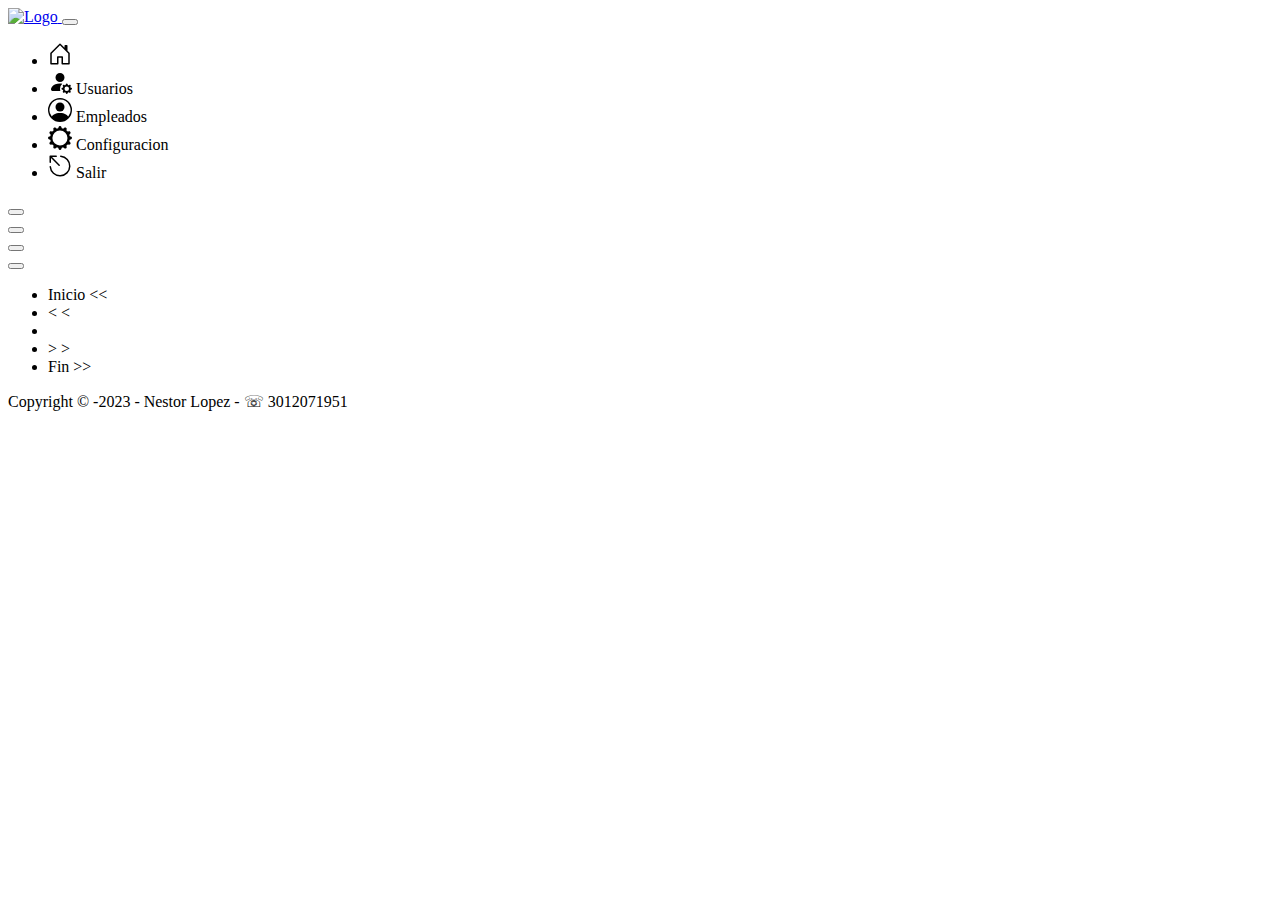
<file: src/main/resources/templates/plantilla/template.html>
<!DOCTYPE html>
<html xmlns:th="http://www.thymeleaf.org" xmlns="http://www.w3.org/1999/html">
<head th:fragment="head">

    <script type="text/javascript" th:src="@{/js/color-modes.js}"></script>

    <meta charset="UTF-8">
    <!-- "UTF-8" es el charset para trabajar con tildes y caracteres especiales -->
    <title>Nomina J&G</title>

    <link rel="canonical" href="https://getbootstrap.com/docs/5.3/examples/headers/">


   <!-- <link rel="stylesheet" th:href="@{/css/bootstrap.min.css}"> -->

    <link rel="stylesheet" th:href="@{/css/jquery-ui.min.css}">



    <link rel="stylesheet" th:href="@{/css/style.css}">
    <link href="https://cdn.jsdelivr.net/npm/bootstrap@5.1.3/dist/css/bootstrap.min.css"
          rel="stylesheet"
          integrity="sha384-1BmE4kWBq78iYhFldvKuhfTAU6auU8tT94WrHftjDbrCEXSU1oBoqyl2QvZ6jIW3"
          crossorigin="anonymous">


    <script type="text/javascript" th:src="@{/js/script.js}"></script>

    <!--    <link href="https://cdn.jsdelivr.net/npm/bootstrap@5.0.1/dist/css/bootstrap.min.css" rel="stylesheet" integrity="sha384-+0n0xVW2eSR5OomGNYDnhzAbDsOXxcvSN1TPprVMTNDbiYZCxYbOOl7+AMvyTG2x" crossorigin="anonymous"> -->
</head>
<body>

<!-- Barra de navegacion -->
<header th:fragment="header">
    <svg xmlns="http://www.w3.org/2000/svg" style="display: none;">
        <symbol id="bootstrap" viewBox="0 0 118 94">
            <title>Bootstrap</title>
            <path fill-rule="evenodd" clip-rule="evenodd"
                  d="M24.509 0c-6.733 0-11.715 5.893-11.492 12.284.214 6.14-.064 14.092-2.066 20.577C8.943 39.365 5.547 43.485 0 44.014v5.972c5.547.529 8.943 4.649 10.951 11.153 2.002 6.485 2.28 14.437 2.066 20.577C12.794 88.106 17.776 94 24.51 94H93.5c6.733 0 11.714-5.893 11.491-12.284-.214-6.14.064-14.092 2.066-20.577 2.009-6.504 5.396-10.624 10.943-11.153v-5.972c-5.547-.529-8.934-4.649-10.943-11.153-2.002-6.484-2.28-14.437-2.066-20.577C105.214 5.894 100.233 0 93.5 0H24.508zM80 57.863C80 66.663 73.436 72 62.543 72H44a2 2 0 01-2-2V24a2 2 0 012-2h18.437c9.083 0 15.044 4.92 15.044 12.474 0 5.302-4.01 10.049-9.119 10.88v.277C75.317 46.394 80 51.21 80 57.863zM60.521 28.34H49.948v14.934h8.905c6.884 0 10.68-2.772 10.68-7.727 0-4.643-3.264-7.207-9.012-7.207zM49.948 49.2v16.458H60.91c7.167 0 10.964-2.876 10.964-8.281 0-5.406-3.903-8.178-11.425-8.178H49.948z"></path>
        </symbol>
        <symbol id="cicla" viewBox="0 0 16 16">
            <title>cicla</title>
            <path d="M4 4.5a.5.5 0 0 1 .5-.5H6a.5.5 0 0 1 0 1v.5h4.14l.386-1.158A.5.5 0 0 1 11 4h1a.5.5 0 0 1 0 1h-.64l-.311.935.807 1.29a3 3 0 1 1-.848.53l-.508-.812-2.076 3.322A.5.5 0 0 1 8 10.5H5.959a3 3 0 1 1-1.815-3.274L5 5.856V5h-.5a.5.5 0 0 1-.5-.5zm1.5 2.443-.508.814c.5.444.85 1.054.967 1.743h1.139L5.5 6.943zM8 9.057 9.598 6.5H6.402L8 9.057zM4.937 9.5a1.997 1.997 0 0 0-.487-.877l-.548.877h1.035zM3.603 8.092A2 2 0 1 0 4.937 10.5H3a.5.5 0 0 1-.424-.765l1.027-1.643zm7.947.53a2 2 0 1 0 .848-.53l1.026 1.643a.5.5 0 1 1-.848.53L11.55 8.623z"/>
        </symbol>

        <symbol id="search" viewBox="0 0 16 16">
            <path d="M11.742 10.344a6.5 6.5 0 1 0-1.397 1.398h-.001c.03.04.062.078.098.115l3.85 3.85a1 1 0 0 0 1.415-1.414l-3.85-3.85a1.007 1.007 0 0 0-.115-.1zM12 6.5a5.5 5.5 0 1 1-11 0 5.5 5.5 0 0 1 11 0z"/>
        </symbol>
        <symbol id="cartera" viewBox="0 0 16 16" class="bi bi-briefcase">
            <path d="M6.5 1A1.5 1.5 0 0 0 5 2.5V3H1.5A1.5 1.5 0 0 0 0 4.5v8A1.5 1.5 0 0 0 1.5 14h13a1.5 1.5 0 0 0 1.5-1.5v-8A1.5 1.5 0 0 0 14.5 3H11v-.5A1.5 1.5 0 0 0 9.5 1h-3zm0 1h3a.5.5 0 0 1 .5.5V3H6v-.5a.5.5 0 0 1 .5-.5zm1.886 6.914L15 7.151V12.5a.5.5 0 0 1-.5.5h-13a.5.5 0 0 1-.5-.5V7.15l6.614 1.764a1.5 1.5 0 0 0 .772 0zM1.5 4h13a.5.5 0 0 1 .5.5v1.616L8.129 7.948a.5.5 0 0 1-.258 0L1 6.116V4.5a.5.5 0 0 1 .5-.5z"/>
        </symbol>

        <symbol id="cotizacion" class="bi bi-file-spreadsheet" viewBox="0 0 16 16">
            <path d="M2 2a2 2 0 0 1 2-2h8a2 2 0 0 1 2 2v12a2 2 0 0 1-2 2H4a2 2 0 0 1-2-2V2zm2-1a1 1 0 0 0-1 1v4h10V2a1 1 0 0 0-1-1H4zm9 6h-3v2h3V7zm0 3h-3v2h3v-2zm0 3h-3v2h2a1 1 0 0 0 1-1v-1zm-4 2v-2H6v2h3zm-4 0v-2H3v1a1 1 0 0 0 1 1h1zm-2-3h2v-2H3v2zm0-3h2V7H3v2zm3-2v2h3V7H6zm3 3H6v2h3v-2z"/>
        </symbol>

        <symbol id="home" viewBox="0 0 16 16">
            <path d="M8.354 1.146a.5.5 0 0 0-.708 0l-6 6A.5.5 0 0 0 1.5 7.5v7a.5.5 0 0 0 .5.5h4.5a.5.5 0 0 0 .5-.5v-4h2v4a.5.5 0 0 0 .5.5H14a.5.5 0 0 0 .5-.5v-7a.5.5 0 0 0-.146-.354L13 5.793V2.5a.5.5 0 0 0-.5-.5h-1a.5.5 0 0 0-.5.5v1.293L8.354 1.146zM2.5 14V7.707l5.5-5.5 5.5 5.5V14H10v-4a.5.5 0 0 0-.5-.5h-3a.5.5 0 0 0-.5.5v4H2.5z"/>
        </symbol>
        <symbol id="speedometer2" viewBox="0 0 16 16">
            <path d="M8 4a.5.5 0 0 1 .5.5V6a.5.5 0 0 1-1 0V4.5A.5.5 0 0 1 8 4zM3.732 5.732a.5.5 0 0 1 .707 0l.915.914a.5.5 0 1 1-.708.708l-.914-.915a.5.5 0 0 1 0-.707zM2 10a.5.5 0 0 1 .5-.5h1.586a.5.5 0 0 1 0 1H2.5A.5.5 0 0 1 2 10zm9.5 0a.5.5 0 0 1 .5-.5h1.5a.5.5 0 0 1 0 1H12a.5.5 0 0 1-.5-.5zm.754-4.246a.389.389 0 0 0-.527-.02L7.547 9.31a.91.91 0 1 0 1.302 1.258l3.434-4.297a.389.389 0 0 0-.029-.518z"/>
            <path fill-rule="evenodd"
                  d="M0 10a8 8 0 1 1 15.547 2.661c-.442 1.253-1.845 1.602-2.932 1.25C11.309 13.488 9.475 13 8 13c-1.474 0-3.31.488-4.615.911-1.087.352-2.49.003-2.932-1.25A7.988 7.988 0 0 1 0 10zm8-7a7 7 0 0 0-6.603 9.329c.203.575.923.876 1.68.63C4.397 12.533 6.358 12 8 12s3.604.532 4.923.96c.757.245 1.477-.056 1.68-.631A7 7 0 0 0 8 3z"/>
        </symbol>
        <symbol id="table" viewBox="0 0 16 16">
            <path d="M0 2a2 2 0 0 1 2-2h12a2 2 0 0 1 2 2v12a2 2 0 0 1-2 2H2a2 2 0 0 1-2-2V2zm15 2h-4v3h4V4zm0 4h-4v3h4V8zm0 4h-4v3h3a1 1 0 0 0 1-1v-2zm-5 3v-3H6v3h4zm-5 0v-3H1v2a1 1 0 0 0 1 1h3zm-4-4h4V8H1v3zm0-4h4V4H1v3zm5-3v3h4V4H6zm4 4H6v3h4V8z"/>
        </symbol>
        <symbol id="people-circle" viewBox="0 0 16 16">
            <path d="M11 6a3 3 0 1 1-6 0 3 3 0 0 1 6 0z"/>
            <path fill-rule="evenodd"
                  d="M0 8a8 8 0 1 1 16 0A8 8 0 0 1 0 8zm8-7a7 7 0 0 0-5.468 11.37C3.242 11.226 4.805 10 8 10s4.757 1.225 5.468 2.37A7 7 0 0 0 8 1z"/>
        </symbol>
        <symbol id="grid" viewBox="0 0 16 16">
            <path d="M1 2.5A1.5 1.5 0 0 1 2.5 1h3A1.5 1.5 0 0 1 7 2.5v3A1.5 1.5 0 0 1 5.5 7h-3A1.5 1.5 0 0 1 1 5.5v-3zM2.5 2a.5.5 0 0 0-.5.5v3a.5.5 0 0 0 .5.5h3a.5.5 0 0 0 .5-.5v-3a.5.5 0 0 0-.5-.5h-3zm6.5.5A1.5 1.5 0 0 1 10.5 1h3A1.5 1.5 0 0 1 15 2.5v3A1.5 1.5 0 0 1 13.5 7h-3A1.5 1.5 0 0 1 9 5.5v-3zm1.5-.5a.5.5 0 0 0-.5.5v3a.5.5 0 0 0 .5.5h3a.5.5 0 0 0 .5-.5v-3a.5.5 0 0 0-.5-.5h-3zM1 10.5A1.5 1.5 0 0 1 2.5 9h3A1.5 1.5 0 0 1 7 10.5v3A1.5 1.5 0 0 1 5.5 15h-3A1.5 1.5 0 0 1 1 13.5v-3zm1.5-.5a.5.5 0 0 0-.5.5v3a.5.5 0 0 0 .5.5h3a.5.5 0 0 0 .5-.5v-3a.5.5 0 0 0-.5-.5h-3zm6.5.5A1.5 1.5 0 0 1 10.5 9h3a1.5 1.5 0 0 1 1.5 1.5v3a1.5 1.5 0 0 1-1.5 1.5h-3A1.5 1.5 0 0 1 9 13.5v-3zm1.5-.5a.5.5 0 0 0-.5.5v3a.5.5 0 0 0 .5.5h3a.5.5 0 0 0 .5-.5v-3a.5.5 0 0 0-.5-.5h-3z"/>
        </symbol>
        <symbol id="factura" viewBox="0 0 16 16" class="bi bi-newspaper">
            <path d="M0 2.5A1.5 1.5 0 0 1 1.5 1h11A1.5 1.5 0 0 1 14 2.5v10.528c0 .3-.05.654-.238.972h.738a.5.5 0 0 0 .5-.5v-9a.5.5 0 0 1 1 0v9a1.5 1.5 0 0 1-1.5 1.5H1.497A1.497 1.497 0 0 1 0 13.5v-11zM12 14c.37 0 .654-.211.853-.441.092-.106.147-.279.147-.531V2.5a.5.5 0 0 0-.5-.5h-11a.5.5 0 0 0-.5.5v11c0 .278.223.5.497.5H12z"/>
            <path d="M2 3h10v2H2V3zm0 3h4v3H2V6zm0 4h4v1H2v-1zm0 2h4v1H2v-1zm5-6h2v1H7V6zm3 0h2v1h-2V6zM7 8h2v1H7V8zm3 0h2v1h-2V8zm-3 2h2v1H7v-1zm3 0h2v1h-2v-1zm-3 2h2v1H7v-1zm3 0h2v1h-2v-1z"/>
        </symbol>
        <symbol id="usuario" viewBox="0 0 16 16" class="bi bi-person-fill-gear">
            <path d="M11 5a3 3 0 1 1-6 0 3 3 0 0 1 6 0Zm-9 8c0 1 1 1 1 1h5.256A4.493 4.493 0 0 1 8 12.5a4.49 4.49 0 0 1 1.544-3.393C9.077 9.038 8.564 9 8 9c-5 0-6 3-6 4Zm9.886-3.54c.18-.613 1.048-.613 1.229 0l.043.148a.64.64 0 0 0 .921.382l.136-.074c.561-.306 1.175.308.87.869l-.075.136a.64.64 0 0 0 .382.92l.149.045c.612.18.612 1.048 0 1.229l-.15.043a.64.64 0 0 0-.38.921l.074.136c.305.561-.309 1.175-.87.87l-.136-.075a.64.64 0 0 0-.92.382l-.045.149c-.18.612-1.048.612-1.229 0l-.043-.15a.64.64 0 0 0-.921-.38l-.136.074c-.561.305-1.175-.309-.87-.87l.075-.136a.64.64 0 0 0-.382-.92l-.148-.045c-.613-.18-.613-1.048 0-1.229l.148-.043a.64.64 0 0 0 .382-.921l-.074-.136c-.306-.561.308-1.175.869-.87l.136.075a.64.64 0 0 0 .92-.382l.045-.148ZM14 12.5a1.5 1.5 0 1 0-3 0 1.5 1.5 0 0 0 3 0Z"/>
        </symbol>
        <symbol id="configuracion" viewBox="0 0 16 16" class="bi bi-gear-wide">
            <path d="M8.932.727c-.243-.97-1.62-.97-1.864 0l-.071.286a.96.96 0 0 1-1.622.434l-.205-.211c-.695-.719-1.888-.03-1.613.931l.08.284a.96.96 0 0 1-1.186 1.187l-.284-.081c-.96-.275-1.65.918-.931 1.613l.211.205a.96.96 0 0 1-.434 1.622l-.286.071c-.97.243-.97 1.62 0 1.864l.286.071a.96.96 0 0 1 .434 1.622l-.211.205c-.719.695-.03 1.888.931 1.613l.284-.08a.96.96 0 0 1 1.187 1.187l-.081.283c-.275.96.918 1.65 1.613.931l.205-.211a.96.96 0 0 1 1.622.434l.071.286c.243.97 1.62.97 1.864 0l.071-.286a.96.96 0 0 1 1.622-.434l.205.211c.695.719 1.888.03 1.613-.931l-.08-.284a.96.96 0 0 1 1.187-1.187l.283.081c.96.275 1.65-.918.931-1.613l-.211-.205a.96.96 0 0 1 .434-1.622l.286-.071c.97-.243.97-1.62 0-1.864l-.286-.071a.96.96 0 0 1-.434-1.622l.211-.205c.719-.695.03-1.888-.931-1.613l-.284.08a.96.96 0 0 1-1.187-1.186l.081-.284c.275-.96-.918-1.65-1.613-.931l-.205.211a.96.96 0 0 1-1.622-.434L8.932.727zM8 12.997a4.998 4.998 0 1 1 0-9.995 4.998 4.998 0 0 1 0 9.996z"/>
        </symbol>
        <symbol id="salir" viewBox="0 0 16 16" class="bi bi-escape">
            <path d="M8.538 1.02a.5.5 0 1 0-.076.998 6 6 0 1 1-6.445 6.444.5.5 0 0 0-.997.076A7 7 0 1 0 8.538 1.02Z"/>
            <path d="M7.096 7.828a.5.5 0 0 0 .707-.707L2.707 2.025h2.768a.5.5 0 1 0 0-1H1.5a.5.5 0 0 0-.5.5V5.5a.5.5 0 0 0 1 0V2.732l5.096 5.096Z"/>
        </symbol>
    </svg>

    <nav class="navbar navbar-expand-lg navbar-dark bg-dark rounded">
        <div class="container">
            <a  class="navbar-brand" href="/customers">
                <img th:src="@{/images/logo.svg}" alt="Logo">
            </a>

            <button class="navbar-toggler" type="button"
                    data-bs-toggle="collapse" data-bs-target="#navbarSupportedContent"
                    aria-controls="navbarSupportedContent" aria-expanded="false"
                    aria-label="Toggle navigation">
                <span class="navbar-toggler-icon"></span>
            </button>


            <!-- Enlaces del Menu -->
            <div class="collapse navbar-collapse" id="navbarSupportedContent">
                <ul class="navbar-nav me-auto mb-2 mb-lg-0">
                    <li class="nav-item"><a class="nav-link active"
                                            aria-current="page" th:href="@{/}"><svg class="bi d-block mx-auto mb-1" width="24" height="24">
                        <use xlink:href="#home"/>
                    </svg></a></li>

                    <li class="nav-item" th:if="${userLogger.roles.?[roleName.contains('administrador')].size() > 0}">
                        <a class="nav-link active" th:href="@{/usrs}">
                            <svg class="bi d-block mx-auto mb-1" width="24" height="24">
                                <use xlink:href="#usuario"/>
                            </svg>
                            Usuarios
                        </a>
                    </li>
                    <li class="nav-item" th:if="${userLogger.roles.?[roleName.contains('gestor')].size() > 0}">
                        <a class="nav-link active"
                           th:href="@{/employees}"><svg class="bi d-block mx-auto mb-1" width="24" height="24"><use xlink:href="#people-circle"/></svg>
                            Empleados</a></li>
                    <li class="nav-item">
                        <a class="nav-link active"
                           th:href="@{/usrs/editPass}"><svg class="bi d-block mx-auto mb-1" width="24" height="24"><use xlink:href="#configuracion"/></svg>
                            Configuracion</a></li>

                    <li class="nav-item">
                        <a class="nav-link active"
                           th:href="@{/signOff}"><svg class="bi d-block mx-auto mb-1" width="24" height="24"><use xlink:href="#salir"/></svg>
                            Salir</a></li>

                </ul>

            </div>
        </div>
    </nav>

    <!--  Mensajes de Notificacion-->

   <!-- <div class="alert alert-success alert-dismissable" th:if="${success != null}">
        <label th:text="${success}"></label>
        <button type="button" class="close" data-dismiss="alert">&times;</button>
    </div> -->

    <div class="alert alert-success alert-dismissible fade" th:if="${success != null}" id="successMessage" role="alert">
        <button type="button" class="btn-close" data-bs-dismiss="alert" aria-label="Close"></button>
        <label th:text="${success}"></label>
    </div>


    <div class="alert alert-danger alert-dismissable fade" th:if="${error != null}" id="dangerMessage" role="alert">
        <button type="button" class="btn-close" data-bs-dismiss="alert" aria-label="Close"></button>
        <label th:text="${error}"></label>
    </div>

    <div class="alert alert-warning alert-dismissable fade" th:if="${warning != null}" id="warningMessage" role="alert">
        <button type="button" class="btn-close" data-bs-dismiss="alert" aria-label="Close"></button>
        <label th:text="${warning}"></label>
    </div>

    <div class="alert alert-info alert-dismissable fade" th:if="${info != null}" id="infoMessage" role="alert">
        <button type="button" class="btn-close" data-bs-dismiss="alert" aria-label="Close"></button>
        <label th:text="${info}"></label>
    </div>

    <script>
 // Obtiene todas las alertas
var successAlert = document.getElementById('successMessage');
var errorAlert = document.getElementById('dangerMessage');
var warningAlert = document.getElementById('warningMessage');
var infoAlert=document.getElementById('infoMessage');

// Si existe una alerta de éxito, la muestra y espera 5 segundos antes de ocultarla
if (successAlert) {
  successAlert.classList.add('show');
  setTimeout(function() {
    successAlert.classList.remove('show');
  }, 5000);
}

// Si existe una alerta de error, la muestra y espera 5 segundos antes de ocultarla
if (errorAlert) {
  errorAlert.classList.add('show');
  setTimeout(function() {
    errorAlert.classList.remove('show');
  }, 5000);
}

// Si existe una alerta de advertencia, la muestra y espera 5 segundos antes de ocultarla
if (warningAlert) {
  warningAlert.classList.add('show');
  setTimeout(function() {
    warningAlert.classList.remove('show');
  }, 5000);
}

// Si existe una alerta de advertencia, la muestra y espera 5 segundos antes de ocultarla
if (infoAlert) {
  infoAlert.classList.add('show');
  setTimeout(function() {
    infoAlert.classList.remove('show');
  }, 5000);
}
</script>


    <script>
    // Espera 5 segundos y oculta el mensaje de éxito
    setTimeout(function() {
      //  document.getElementById('successMessage').style.display = 'none';
        document.getElementById('dangerMessage').style.display = 'none';
        document.getElementById('warningMessage').style.display = 'none';
         document.getElementById('infoMessage').style.display = 'none';
    }, 5000); // 5000 ms = 5 segundos
</script>




</header>
<!-- Contenido -->
<div class="container"></div>


<nav th:fragment="paginadorHtml">
    <ul class="pagination">
        <li class="page-item">
            <!-- PRIMERA PAGINA -->
            <span th:if="${pagina.first}" class="page-link disabled"> Inicio </span>
            <a th:if="${not pagina.first}" th:href="@{${pagina.url}(page=0)}" class="page-link"> << </a>
        </li>
        <li class="page-item">
            <span th:if="${not pagina.hasPrevious}" class="page-link disabled bg-warning text-white"> < </span>
            <a th:if="${pagina.hasPrevious}" th:href="@{${pagina.url}(page=${pagina.actualPage-2})}" class="page-link">
                < </a>
        </li>
        <li th:each="elemento : ${pagina.uPages}" class="page-item">
			 <span th:if="${elemento.actual}"
                   th:text="${(elemento.numero*pagina.numElementPage)-(pagina.numElementPage-1)} +'... '+${pagina.totalRegister}"
                   class="page-link disabled bg-primary text-white"></span>
            <!--	<a th:if="${not elemento.actual}" th:href="@{${pagina.url}(page=${elemento.numero-1})}"
            th:text="${elemento.numero}" class="page-link"></a> -->
        </li>
        <li class="page-item">
            <span th:if="${not pagina.hasNext}" class="page-link disabled bg-warning text-white"> > </span>
            <a th:if="${pagina.hasNext}" th:href="@{${pagina.url}(page=${pagina.actualPage})}" class="page-link"> > </a>
        </li>
        <li class="page-item">
            <span th:if="${pagina.last}" class="page-link disabled"> Fin  </span>
            <a th:if="${not pagina.last}" th:href="@{${pagina.url}(page=${pagina.totalPages-1})}" class="page-link">
                >> </a>
        </li>
    </ul>
</nav>


<!-- Pie de Pagina -->


<!-- <footer th:fragment="footer" class="bg-primary text-center text-white fixed-bottom"> -->
<footer th:fragment="footer" class="bg-dark text-center text-white fixed-bottom">
    <div class="container">
        <p>Copyright &copy; -2023 -  Nestor Lopez - ☏ 3012071951</p>

    </div>
    <script th:src="@{/js/jquery-3.3.1.min.js}"></script>
    <script type="text/javascript" th:src="@{/js/popper.min.js}"></script>
    <script type="text/javascript" th:src="@{/js/bootstrap.min.js}"></script>
    <script type="text/javascript" th:src="@{/js/bootstrap.bundle.min.js}"></script>


    <script type="text/javascript" th:src="@{/js/script.js}"></script>
    <script type="text/javascript" th:src="@{/js/jquery-ui.min.js}"></script>
</footer>

</body>
</html>
</file>
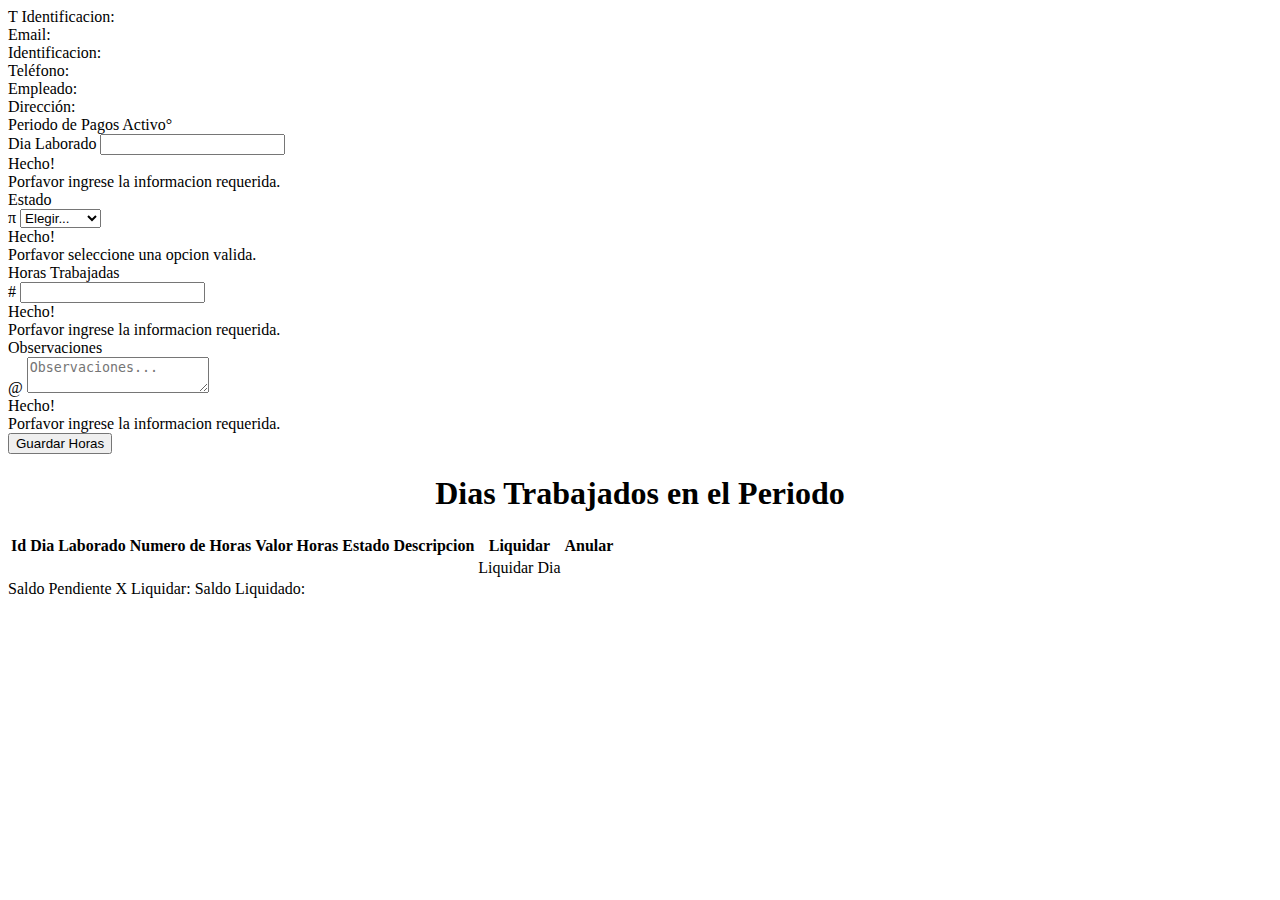
<file: src/main/resources/templates/views/dayJobs.html>
<!DOCTYPE html>
<html xmlns:th="http://www.thymeleaf.org">
<head th:replace="plantilla/template :: head">

</head>
<body>
<header th:replace="plantilla/template :: header"></header>
<svg xmlns="http://www.w3.org/2000/svg" style="display: none;">
    <symbol id="cartera" viewBox="0 0 16 16" class="bi bi-briefcase">
        <path d="M6.5 1A1.5 1.5 0 0 0 5 2.5V3H1.5A1.5 1.5 0 0 0 0 4.5v8A1.5 1.5 0 0 0 1.5 14h13a1.5 1.5 0 0 0 1.5-1.5v-8A1.5 1.5 0 0 0 14.5 3H11v-.5A1.5 1.5 0 0 0 9.5 1h-3zm0 1h3a.5.5 0 0 1 .5.5V3H6v-.5a.5.5 0 0 1 .5-.5zm1.886 6.914L15 7.151V12.5a.5.5 0 0 1-.5.5h-13a.5.5 0 0 1-.5-.5V7.15l6.614 1.764a1.5 1.5 0 0 0 .772 0zM1.5 4h13a.5.5 0 0 1 .5.5v1.616L8.129 7.948a.5.5 0 0 1-.258 0L1 6.116V4.5a.5.5 0 0 1 .5-.5z"/>
    </symbol>
    <symbol id="cotizacion" class="bi bi-file-spreadsheet" viewBox="0 0 16 16">
        <path d="M2 2a2 2 0 0 1 2-2h8a2 2 0 0 1 2 2v12a2 2 0 0 1-2 2H4a2 2 0 0 1-2-2V2zm2-1a1 1 0 0 0-1 1v4h10V2a1 1 0 0 0-1-1H4zm9 6h-3v2h3V7zm0 3h-3v2h3v-2zm0 3h-3v2h2a1 1 0 0 0 1-1v-1zm-4 2v-2H6v2h3zm-4 0v-2H3v1a1 1 0 0 0 1 1h1zm-2-3h2v-2H3v2zm0-3h2V7H3v2zm3-2v2h3V7H6zm3 3H6v2h3v-2z"/>
    </symbol>
    <symbol id="table" viewBox="0 0 16 16">
        <path d="M0 2a2 2 0 0 1 2-2h12a2 2 0 0 1 2 2v12a2 2 0 0 1-2 2H2a2 2 0 0 1-2-2V2zm15 2h-4v3h4V4zm0 4h-4v3h4V8zm0 4h-4v3h3a1 1 0 0 0 1-1v-2zm-5 3v-3H6v3h4zm-5 0v-3H1v2a1 1 0 0 0 1 1h3zm-4-4h4V8H1v3zm0-4h4V4H1v3zm5-3v3h4V4H6zm4 4H6v3h4V8z"/>
    </symbol>
    <symbol id="grid" viewBox="0 0 16 16">
        <path d="M1 2.5A1.5 1.5 0 0 1 2.5 1h3A1.5 1.5 0 0 1 7 2.5v3A1.5 1.5 0 0 1 5.5 7h-3A1.5 1.5 0 0 1 1 5.5v-3zM2.5 2a.5.5 0 0 0-.5.5v3a.5.5 0 0 0 .5.5h3a.5.5 0 0 0 .5-.5v-3a.5.5 0 0 0-.5-.5h-3zm6.5.5A1.5 1.5 0 0 1 10.5 1h3A1.5 1.5 0 0 1 15 2.5v3A1.5 1.5 0 0 1 13.5 7h-3A1.5 1.5 0 0 1 9 5.5v-3zm1.5-.5a.5.5 0 0 0-.5.5v3a.5.5 0 0 0 .5.5h3a.5.5 0 0 0 .5-.5v-3a.5.5 0 0 0-.5-.5h-3zM1 10.5A1.5 1.5 0 0 1 2.5 9h3A1.5 1.5 0 0 1 7 10.5v3A1.5 1.5 0 0 1 5.5 15h-3A1.5 1.5 0 0 1 1 13.5v-3zm1.5-.5a.5.5 0 0 0-.5.5v3a.5.5 0 0 0 .5.5h3a.5.5 0 0 0 .5-.5v-3a.5.5 0 0 0-.5-.5h-3zm6.5.5A1.5 1.5 0 0 1 10.5 9h3a1.5 1.5 0 0 1 1.5 1.5v3a1.5 1.5 0 0 1-1.5 1.5h-3A1.5 1.5 0 0 1 9 13.5v-3zm1.5-.5a.5.5 0 0 0-.5.5v3a.5.5 0 0 0 .5.5h3a.5.5 0 0 0 .5-.5v-3a.5.5 0 0 0-.5-.5h-3z"/>
    </symbol>
    <symbol id="delete" viewBox="0 0 16 16" class="bi bi-trash3">
        <path d="M6.5 1h3a.5.5 0 0 1 .5.5v1H6v-1a.5.5 0 0 1 .5-.5ZM11 2.5v-1A1.5 1.5 0 0 0 9.5 0h-3A1.5 1.5 0 0 0 5 1.5v1H2.506a.58.58 0 0 0-.01 0H1.5a.5.5 0 0 0 0 1h.538l.853 10.66A2 2 0 0 0 4.885 16h6.23a2 2 0 0 0 1.994-1.84l.853-10.66h.538a.5.5 0 0 0 0-1h-.995a.59.59 0 0 0-.01 0H11Zm1.958 1-.846 10.58a1 1 0 0 1-.997.92h-6.23a1 1 0 0 1-.997-.92L3.042 3.5h9.916Zm-7.487 1a.5.5 0 0 1 .528.47l.5 8.5a.5.5 0 0 1-.998.06L5 5.03a.5.5 0 0 1 .47-.53Zm5.058 0a.5.5 0 0 1 .47.53l-.5 8.5a.5.5 0 1 1-.998-.06l.5-8.5a.5.5 0 0 1 .528-.47ZM8 4.5a.5.5 0 0 1 .5.5v8.5a.5.5 0 0 1-1 0V5a.5.5 0 0 1 .5-.5Z"/>
    </symbol>
    <symbol id="newClient" viewBox="0 0 16 16" class="bi bi-person-add">
        <path d="M12.5 16a3.5 3.5 0 1 0 0-7 3.5 3.5 0 0 0 0 7Zm.5-5v1h1a.5.5 0 0 1 0 1h-1v1a.5.5 0 0 1-1 0v-1h-1a.5.5 0 0 1 0-1h1v-1a.5.5 0 0 1 1 0Zm-2-6a3 3 0 1 1-6 0 3 3 0 0 1 6 0ZM8 7a2 2 0 1 0 0-4 2 2 0 0 0 0 4Z"/>
        <path d="M8.256 14a4.474 4.474 0 0 1-.229-1.004H3c.001-.246.154-.986.832-1.664C4.484 10.68 5.711 10 8 10c.26 0 .507.009.74.025.226-.341.496-.65.804-.918C9.077 9.038 8.564 9 8 9c-5 0-6 3-6 4s1 1 1 1h5.256Z"/>
    </symbol>
    <symbol id="edit" viewBox="0 0 16 16" class="bi bi-pencil-square">
        <path d="M15.502 1.94a.5.5 0 0 1 0 .706L14.459 3.69l-2-2L13.502.646a.5.5 0 0 1 .707 0l1.293 1.293zm-1.75 2.456-2-2L4.939 9.21a.5.5 0 0 0-.121.196l-.805 2.414a.25.25 0 0 0 .316.316l2.414-.805a.5.5 0 0 0 .196-.12l6.813-6.814z"/>
        <path fill-rule="evenodd"
              d="M1 13.5A1.5 1.5 0 0 0 2.5 15h11a1.5 1.5 0 0 0 1.5-1.5v-6a.5.5 0 0 0-1 0v6a.5.5 0 0 1-.5.5h-11a.5.5 0 0 1-.5-.5v-11a.5.5 0 0 1 .5-.5H9a.5.5 0 0 0 0-1H2.5A1.5 1.5 0 0 0 1 2.5v11z"/>
    </symbol>

    <symbol id="factura" viewBox="0 0 16 16" class="bi bi-newspaper">
        <path d="M0 2.5A1.5 1.5 0 0 1 1.5 1h11A1.5 1.5 0 0 1 14 2.5v10.528c0 .3-.05.654-.238.972h.738a.5.5 0 0 0 .5-.5v-9a.5.5 0 0 1 1 0v9a1.5 1.5 0 0 1-1.5 1.5H1.497A1.497 1.497 0 0 1 0 13.5v-11zM12 14c.37 0 .654-.211.853-.441.092-.106.147-.279.147-.531V2.5a.5.5 0 0 0-.5-.5h-11a.5.5 0 0 0-.5.5v11c0 .278.223.5.497.5H12z"/>
        <path d="M2 3h10v2H2V3zm0 3h4v3H2V6zm0 4h4v1H2v-1zm0 2h4v1H2v-1zm5-6h2v1H7V6zm3 0h2v1h-2V6zM7 8h2v1H7V8zm3 0h2v1h-2V8zm-3 2h2v1H7v-1zm3 0h2v1h-2v-1zm-3 2h2v1H7v-1zm3 0h2v1h-2v-1z"/>
    </symbol>
    <symbol id="close" viewBox="0 0 16 16" class="bi bi-power">
        <path d="M7.5 1v7h1V1h-1z"/>
        <path d="M3 8.812a4.999 4.999 0 0 1 2.578-4.375l-.485-.874A6 6 0 1 0 11 3.616l-.501.865A5 5 0 1 1 3 8.812z"/>
    </symbol>
    <symbol id="diner" viewBox="0 0 16 16" class="bi bi-cash-coin">
        <path fill-rule="evenodd" d="M11 15a4 4 0 1 0 0-8 4 4 0 0 0 0 8zm5-4a5 5 0 1 1-10 0 5 5 0 0 1 10 0z"/>
        <path d="M9.438 11.944c.047.596.518 1.06 1.363 1.116v.44h.375v-.443c.875-.061 1.386-.529 1.386-1.207 0-.618-.39-.936-1.09-1.1l-.296-.07v-1.2c.376.043.614.248.671.532h.658c-.047-.575-.54-1.024-1.329-1.073V8.5h-.375v.45c-.747.073-1.255.522-1.255 1.158 0 .562.378.92 1.007 1.066l.248.061v1.272c-.384-.058-.639-.27-.696-.563h-.668zm1.36-1.354c-.369-.085-.569-.26-.569-.522 0-.294.216-.514.572-.578v1.1h-.003zm.432.746c.449.104.655.272.655.569 0 .339-.257.571-.709.614v-1.195l.054.012z"/>
        <path d="M1 0a1 1 0 0 0-1 1v8a1 1 0 0 0 1 1h4.083c.058-.344.145-.678.258-1H3a2 2 0 0 0-2-2V3a2 2 0 0 0 2-2h10a2 2 0 0 0 2 2v3.528c.38.34.717.728 1 1.154V1a1 1 0 0 0-1-1H1z"/>
        <path d="M9.998 5.083 10 5a2 2 0 1 0-3.132 1.65 5.982 5.982 0 0 1 3.13-1.567z"/>
    </symbol>

</svg>
<div class="container" th:if="${userLogger.roles.?[roleName.contains('gestor_usuario')].size() > 0}">
    <div class="border p-3 border-3 rounded">
        <div class="border p-3 border-3  rounded">
            <div class="row">
                <div class="col-md-8">
                    <div class="row">
                        <div class="col-6">
                            <div class="form-group">
                                <label>T Identificacion:</label>
                                <span class="fw-bold" th:text="${paymentPeriod.employee.documentTypeEmployee}" style="text-align: right;"></span>
                            </div>
                        </div>
                        <div class="col-6">
                            <div class="form-group">
                                <label>Email:</label>
                                <span class="fw-bold" th:text="${paymentPeriod.employee.employeeEmail}"></span>
                            </div>
                        </div>
                        <div class="col-6">
                            <div class="form-group">
                                <label>Identificacion:</label>
                                <span class="fw-bold" th:text="${paymentPeriod.employee.documentNumberEmployee}"></span>
                            </div>
                        </div>
                        <div class="col-6">
                            <div class="form-group">
                                <label>Teléfono:</label>
                                <span class="fw-bold" th:text="${paymentPeriod.employee.employeePhone}"></span>
                            </div>
                        </div>
                        <div class="col-6">
                            <div class="form-group">
                                <label>Empleado:</label>
                                <span class="fw-bold" th:text="${paymentPeriod.employee.employeeName}"></span>
                            </div>
                        </div>
                        <div class="col-6">
                            <div class="form-group">
                                <label>Dirección:</label>
                                <span class="fw-bold" th:text="${paymentPeriod.employee.employeeAddress}"></span>
                            </div>
                        </div>

                    </div>
                </div>
                <div class="col-md-4">
                    <div class="col-md-12">
                        <div class="form-group">
                            <label>Periodo de Pagos Activo°</label><br>
                            <span class="fw-bold text-danger" th:text="${paymentPeriod.periodName}"></span>
                        </div>
                    </div>
                </div>
            </div>
        </div>
    </div>
</div>


    <div class="row justify-content-center"  th:if="${paymentPeriod.statePeriod.contains('abierto')}">
        <div class="col-md-6 bg-light rounded">
            <form th:action="@{/dayjobs/newDayJob}" th:object="${dayJob}" method="post" class="row g-3"
                  id="formNewItem">
                <input type="hidden" th:field="*{id}">
                <input type="hidden" th:field="*{paymentPeriod.id}">
                <div class="col-md-12">
                    <label for="workingDay" class="form-label">Dia Laborado</label>
                    <input type="text" class="form-control" id="workingDay" th:field="*{workingDay}" required><br>
                    <div class="valid-feedback">
                        Hecho!
                    </div>
                    <div class="invalid-feedback">
                        Porfavor ingrese la informacion requerida.
                    </div>
                </div>
                <small class="form-text text-danger" th:if="${#fields.hasErrors('workingDay')}"
                       th:errors="*{workingDay}"></small>

                <div class="col-md-6">
                    <label for="liquidationStatus" class="form-label">Estado</label>
                    <div class="input-group has-validation">
                        <span class="input-group-text">π</span>
                        <select class="form-select" id="liquidationStatus" th:field="*{liquidationStatus}" required>
                            <option selected disabled value="">Elegir...</option>
                            <option th:value="pendiente">Sin Pagar</option>
                            <option th:value="liquidado">Pagado</option>
                        </select><br>
                        <div class="valid-feedback">
                            Hecho!
                        </div>
                        <div class="invalid-feedback">
                            Porfavor seleccione una opcion valida.
                        </div>
                    </div>
                    <small class="form-text text-danger" th:if="${#fields.hasErrors('liquidationStatus')}"
                           th:errors="*{liquidationStatus}"></small>
                </div>

                <div class="col-md-6">
                    <label for="workingHour" class="form-label">Horas Trabajadas</label>
                    <div class="input-group has-validation">
                        <span class="input-group-text" id="workingH">#</span>
                        <input type="number" th:field="*{workingHour}" class="form-control" id="workingHour" required><br>
                        <div class="valid-feedback">
                            Hecho!
                        </div>
                        <div class="invalid-feedback">
                            Porfavor ingrese la informacion requerida.
                        </div>
                    </div>
                    <small class="form-text text-danger" th:if="${#fields.hasErrors('workingHour')}"
                           th:errors="*{workingHour}"></small>
                </div>

                <div class="col-md-12">
                    <label for="descriptionDayJob" class="form-label">Observaciones</label>
                    <div class="input-group has-validation">
                        <span class="input-group-text" id="description">@</span>
                        <textarea th:field="*{descriptionDayJob}" placeholder="Observaciones..." class="form-control"
                                  id="descriptionDayJob"></textarea>
                        <div class="valid-feedback">
                            Hecho!
                        </div>
                        <div class="invalid-feedback">
                            Porfavor ingrese la informacion requerida.
                        </div>
                    </div>
                    <small class="form-text text-danger" th:if="${#fields.hasErrors('descriptionDayJob')}"
                           th:errors="*{descriptionDayJob}"></small>
                </div>

                <div class="mb-3 text-center">
                    <button class="btn btn-secondary" type="submit">Guardar Horas</button>
                </div>
            </form>
        </div>
    </div>
<h1 style="text-align:center;">Dias Trabajados en el Periodo</h1>
    <table class="table table-striped table-bordered">
        <thead>
        <tr>
            <th class="text-center">Id</th>
            <th class="text-center">Dia Laborado</th>
            <th class="text-center">Numero de Horas</th>
            <th class="text-center">Valor  Horas</th>
            <th class="text-center">Estado</th>
            <th class="text-center">Descripcion</th>
            <th class="text-center"  th:if="${paymentPeriod.statePeriod.contains('abierto')}">Liquidar</th>
            <th class="text-center" th:if="${paymentPeriod.statePeriod.contains('abierto')}">Anular</th>

        </tr>
        </thead>
        <tbody>
        <tr th:each="dayJob : ${dayJobs}">
            <td class="text-dark text-center"><span th:text="${dayJob.id}"></span></td>
            <td class="text-dark text-center"><span th:text="${dayJob.workingDay}"></span></td>
            <td class="text-dark text-center"><span th:text="${dayJob.workingHour}"></span></td>
            <td class="text-dark text-center" th:text="${dayJob.workingHour * dayJob.paymentPeriod.employee.valueHourWorked}"
                th:attr="data-value=${dayJob.workingHour * dayJob.paymentPeriod.employee.valueHourWorked}" style="text-align: right;"></td>
            <script th:inline="javascript">
    var value = parseFloat([[${dayJob.workingHour * dayJob.paymentPeriod.employee.valueHourWorked}]]);
    var formatter = new Intl.NumberFormat('es-CO', {
        style: 'currency',
        currency: 'COP',
        minimumFractionDigits: 0,
        maximumFractionDigits: 0
    });
    var formattedValue = formatter.format(value);
    document.querySelector("[data-value='[[${dayJob.workingHour * dayJob.paymentPeriod.employee.valueHourWorked}]]']").textContent = formattedValue;
        </script>
            <td class="text-dark text-center"><span th:text="${dayJob.liquidationStatus}"></span></td>
            <td class="text-dark text-center"><span th:text="${dayJob.descriptionDayJob}"></span></td>
          <div th:if="${paymentPeriod.statePeriod.contains('abierto')}">
            <td class="text-center" th:if="${userLogger.roles.?[roleName.contains('gestor_usuario')].size() > 0}">
                <div th:if="${dayJob.liquidationStatus.contains('pendiente')}">
                    <a class="nav-link active btn btn-light btn-sm text-primary"
                        th:href="@{/dayjobs/edit/{paymentPeriodId}/{dayJobId}(paymentPeriodId=${paymentPeriod.id}, dayJobId=${dayJob.id})}">
                        Liquidar Dia</a>
                    <!--  th:href="@{/dayjobs/edit/} + ${paymentPeriod.id}+ @{/} + ${dayJob.id}"> -->
                </div>
            </td>

            <td class="text-center" th:if="${userLogger.roles.?[roleName.contains('gestor_usuario')].size() > 0}">

                <div th:if="${!dayJob.liquidationStatus.contains('anulado')}">
                    <a class="nav-link active btn btn-light btn-sm text-primary"
                       th:href="@{/dayjobs/anular/{paymentPeriodId}/{dayJobId}(paymentPeriodId=${paymentPeriod.id}, dayJobId=${dayJob.id})}"
                       th:text="'Anular Dia'" title="Anular Registro"
                       onclick="return confirm('¿Está seguro que desea anular el día?');">
                    </a>
                </div>

            </td>
           </div>
        </tr>
        </tbody>
    </table>



<div class="col-11  d-flex justify-content-end">
    <div class="col-3  d-flex justify-content-end form-group border border-3">
        <label class="me-3"  th:if="${paymentPeriod.statePeriod.contains('abierto')}" >Saldo Pendiente X Liquidar:</label>
        <label class="me-3"  th:if="${!paymentPeriod.statePeriod.contains('abierto')}" >Saldo Liquidado:</label>
        <span class="fw-bold" th:text="'$' + ${#numbers.formatCurrency(valPendiente)}"></span>
    </div>
</div>

<div class="col-12  d-flex justify-content-center"  th:if="${paymentPeriod.statePeriod.contains('abierto')}">
<div class="col-3 " th:if="${userLogger.roles.?[roleName.contains('gestor_usuario')].size() > 0}">
    <a class="nav-link active btn btn-warning  btn-sm text-dark"
       th:href="@{/dayjobs/liquid/{id}(id=${paymentPeriod.id})}"
       th:text="'Liquidar Periodo De Pago'" title="Liquidar Periodo"
       onclick="return confirm('¿Está seguro que desea liquidar el periodo? \n despues de liquidado no se podra hacer ninguna adición o modificacion.');">
    </a>
</div>
</div>

<!--
<div class="col-11 d-flex justify-content-end">
<div class="col-2">
    <label for="saldo" class="form-label">Saldo Pendiente X Liquidar:</label>
    <div class="input-group col-md-3">
        <span class="input-group-text" id="saldoP">$</span>
        <input type="text" th:value="${#numbers.formatCurrency(valPendiente)}"  class="form-control text-end" id="saldo" readonly><br>
    </div>
</div>
</div>
-->
</div>
<br><br><br><br><br><br>
<footer th:replace="plantilla/template :: footer"></footer>
</body>
</html>
</file>
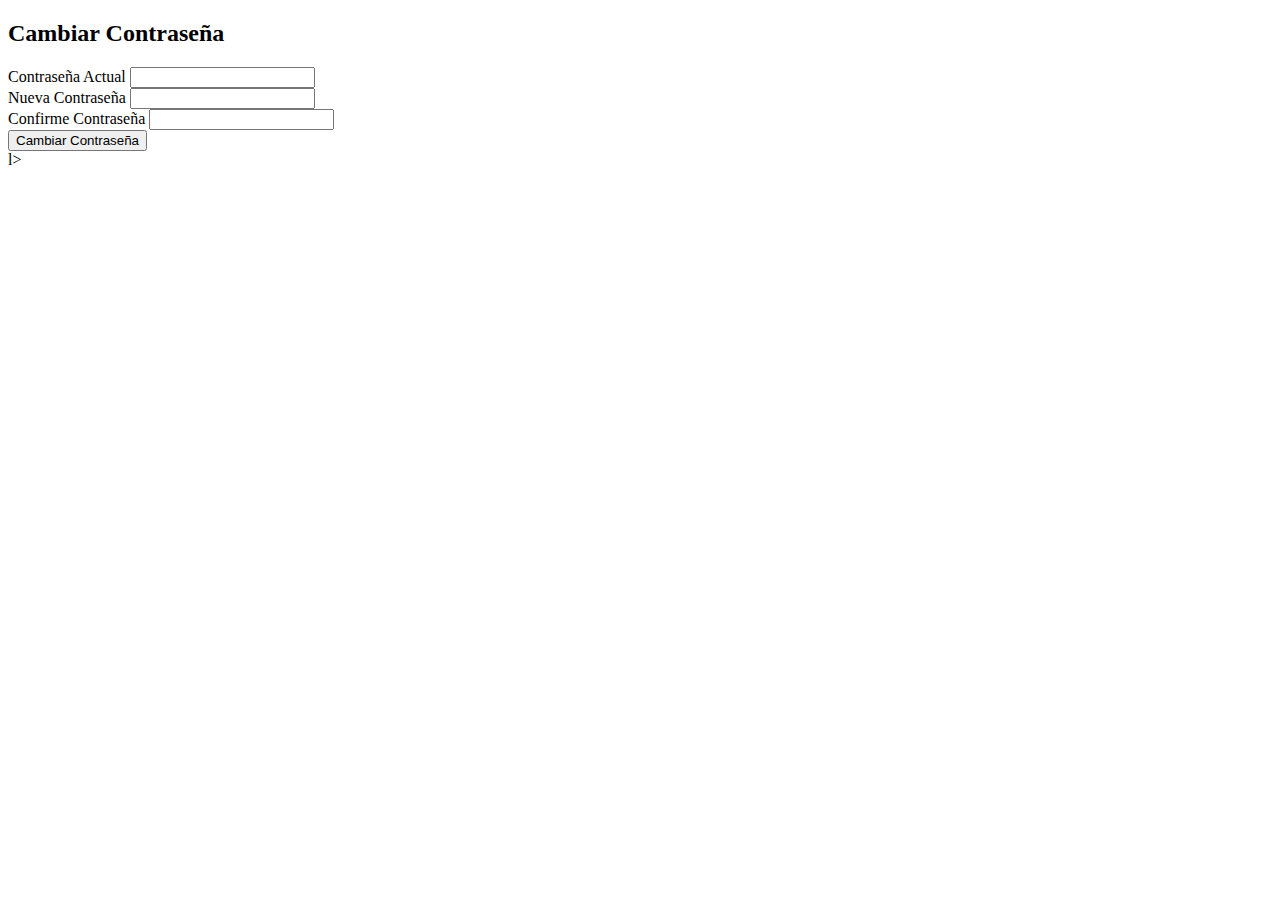
<file: src/main/resources/templates/views/editPass.html>
<!DOCTYPE html>
<html xmlns:th="http://www.thymeleaf.org">
<head th:replace="plantilla/template :: head">

</head>
<body>
<header th:replace="plantilla/template :: header"></header>


<div class="container">
    <h2 class="mb-4">Cambiar Contraseña</h2>


        <div class="row justify-content-center">
            <div class="col-md-3 bg-light rounded">
                <form th:action="@{/usrs/editPass}" th:object="${user}" method="post" class="row g-3" id="formNewItem">

                    <input type="hidden" th:field="*{id}">
                    <div class="col-md-12">
                        <label for="passAnt" class="form-label">Contraseña Actual</label>
                        <input type="password" class="form-control" id="passAnt" th:name="passAnt" required><br>
                    </div>

                    <div class="col-md-12">
                        <label for="password" class="form-label">Nueva Contraseña</label>
                        <input type="password" class="form-control" id="password" th:field="*{password}" required><br>
                        <small class="form-text text-danger" th:if="${#fields.hasErrors('password')}" th:errors="*{password}"></small>
                    </div>

                    <div class="col-md-12">
                        <label for="confirmPassword" class="form-label">Confirme Contraseña</label>
                        <input type="password" th:field="*{confirmPassword}" class="form-control" id="confirmPassword"  required><br>
                        <small class="form-text text-danger" th:if="${#fields.hasErrors('confirmPassword')}" th:errors="*{confirmPassword}"></small>
                    </div>

                    <div class="mb-3 text-center">
                        <button class="btn btn-secondary" type="submit">Cambiar Contraseña</button>
                    </div>
                </form>
            </div>
        </div>



</div>

<footer th:replace="plantilla/template :: footer"></footer>
</body>
</html>l>
</file>
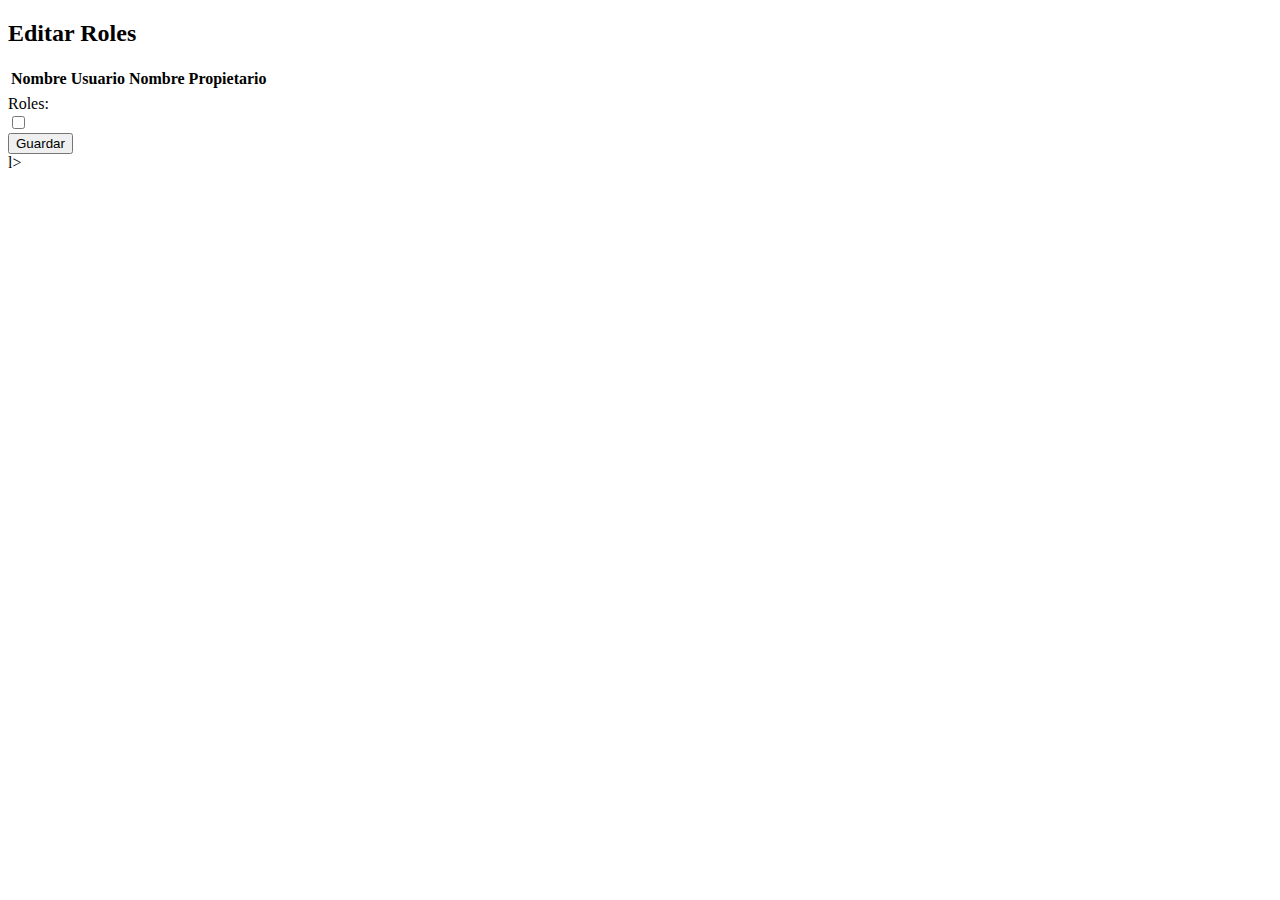
<file: src/main/resources/templates/views/editRoles.html>
<!DOCTYPE html>
<html xmlns:th="http://www.thymeleaf.org">
<head th:replace="plantilla/template :: head">

</head>
<body>
<header th:replace="plantilla/template :: header"></header>


<div class="container">
    <h2 class="mb-4">Editar Roles</h2>
    <div class="row">
        <table class="table table-striped table-bordered">
            <thead>
            <tr>
                <th>Nombre Usuario</th>
                <th>Nombre Propietario</th>
            </tr>
            </thead>
            <tbody>
            <tr>
                <td class="text-dark"><span th:text="${user.userName}"></span></td>
                <td class="text-dark"><span th:text="${user.name}"></span></td>
            </tr>
            </tbody>
        </table>

    </div>

    <div class="d-flex justify-content-center align-items-center" >
        <div class="border p-4">
            <form th:action="@{/usrs/editRoles}" th:object="${user}" method="post" id="formNewItem">
                <input type="hidden" th:field="*{id}">

                <div class="form-group">
                    <label for="roles">Roles:</label>
                    <div class="checkbox" id="roles" th:each="rol : ${roles}">
                        <label>
                            <input type="checkbox" th:field="*{roles[__${rolStat.index}__].roleName}" th:value="${rol.roleName}"  />
                            <span th:text="${rol.roleName}"></span>
                        </label>
                    </div>
                </div>
                <button type="submit" class="btn btn-primary">Guardar</button>
            </form>
        </div>
    </div>
</div>

<footer th:replace="plantilla/template :: footer"></footer>
</body>
</html>l>
</file>
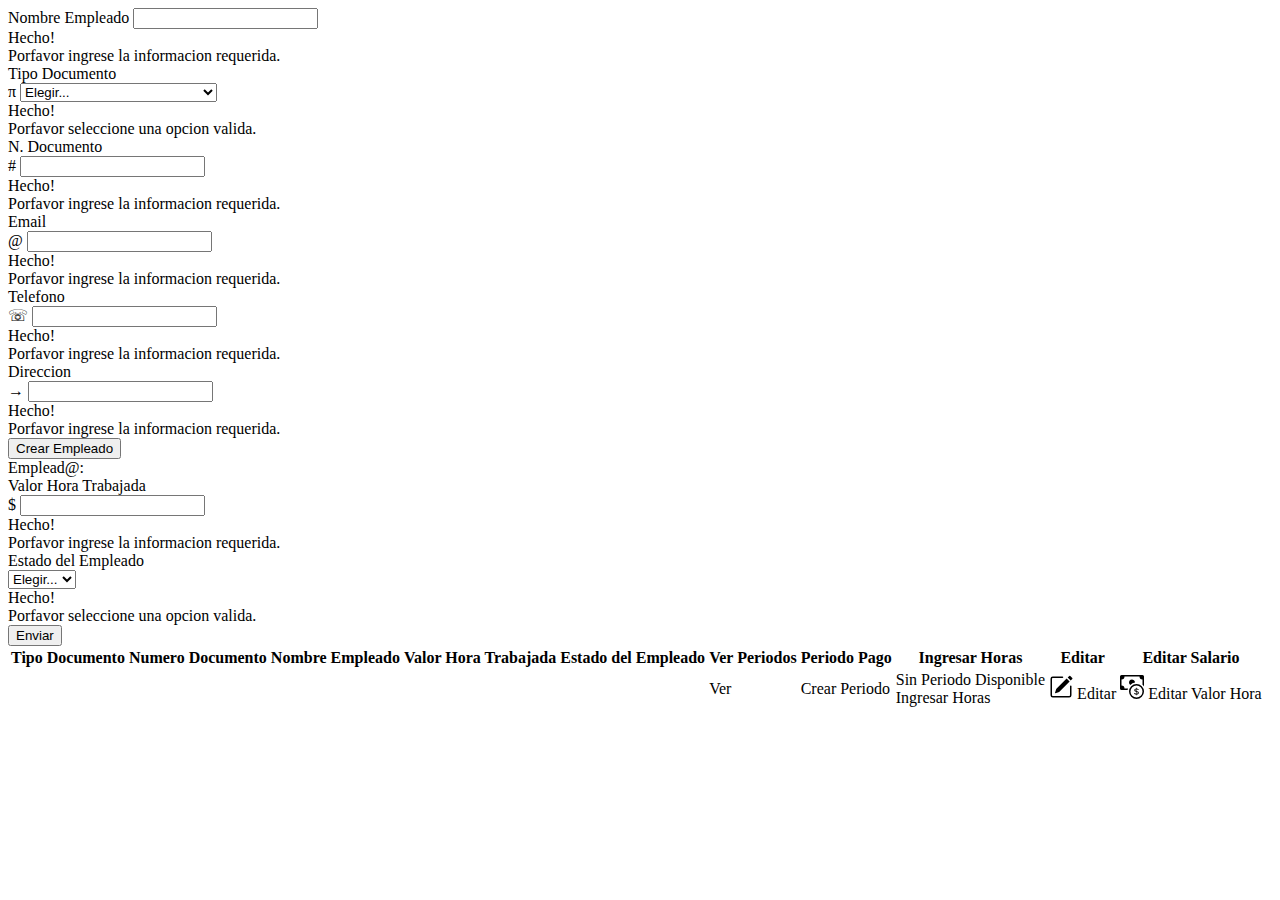
<file: src/main/resources/templates/views/employees.html>
<!DOCTYPE html>
<html xmlns:th="http://www.thymeleaf.org">
<head th:replace="plantilla/template :: head">

</head>
<body>
<header th:replace="plantilla/template :: header"></header>
<svg xmlns="http://www.w3.org/2000/svg" style="display: none;">
    <symbol id="cartera" viewBox="0 0 16 16" class="bi bi-briefcase">
        <path d="M6.5 1A1.5 1.5 0 0 0 5 2.5V3H1.5A1.5 1.5 0 0 0 0 4.5v8A1.5 1.5 0 0 0 1.5 14h13a1.5 1.5 0 0 0 1.5-1.5v-8A1.5 1.5 0 0 0 14.5 3H11v-.5A1.5 1.5 0 0 0 9.5 1h-3zm0 1h3a.5.5 0 0 1 .5.5V3H6v-.5a.5.5 0 0 1 .5-.5zm1.886 6.914L15 7.151V12.5a.5.5 0 0 1-.5.5h-13a.5.5 0 0 1-.5-.5V7.15l6.614 1.764a1.5 1.5 0 0 0 .772 0zM1.5 4h13a.5.5 0 0 1 .5.5v1.616L8.129 7.948a.5.5 0 0 1-.258 0L1 6.116V4.5a.5.5 0 0 1 .5-.5z"/>
    </symbol>
    <symbol id="cotizacion" class="bi bi-file-spreadsheet" viewBox="0 0 16 16">
        <path d="M2 2a2 2 0 0 1 2-2h8a2 2 0 0 1 2 2v12a2 2 0 0 1-2 2H4a2 2 0 0 1-2-2V2zm2-1a1 1 0 0 0-1 1v4h10V2a1 1 0 0 0-1-1H4zm9 6h-3v2h3V7zm0 3h-3v2h3v-2zm0 3h-3v2h2a1 1 0 0 0 1-1v-1zm-4 2v-2H6v2h3zm-4 0v-2H3v1a1 1 0 0 0 1 1h1zm-2-3h2v-2H3v2zm0-3h2V7H3v2zm3-2v2h3V7H6zm3 3H6v2h3v-2z"/>
    </symbol>
    <symbol id="table" viewBox="0 0 16 16">
        <path d="M0 2a2 2 0 0 1 2-2h12a2 2 0 0 1 2 2v12a2 2 0 0 1-2 2H2a2 2 0 0 1-2-2V2zm15 2h-4v3h4V4zm0 4h-4v3h4V8zm0 4h-4v3h3a1 1 0 0 0 1-1v-2zm-5 3v-3H6v3h4zm-5 0v-3H1v2a1 1 0 0 0 1 1h3zm-4-4h4V8H1v3zm0-4h4V4H1v3zm5-3v3h4V4H6zm4 4H6v3h4V8z"/>
    </symbol>
    <symbol id="grid" viewBox="0 0 16 16">
        <path d="M1 2.5A1.5 1.5 0 0 1 2.5 1h3A1.5 1.5 0 0 1 7 2.5v3A1.5 1.5 0 0 1 5.5 7h-3A1.5 1.5 0 0 1 1 5.5v-3zM2.5 2a.5.5 0 0 0-.5.5v3a.5.5 0 0 0 .5.5h3a.5.5 0 0 0 .5-.5v-3a.5.5 0 0 0-.5-.5h-3zm6.5.5A1.5 1.5 0 0 1 10.5 1h3A1.5 1.5 0 0 1 15 2.5v3A1.5 1.5 0 0 1 13.5 7h-3A1.5 1.5 0 0 1 9 5.5v-3zm1.5-.5a.5.5 0 0 0-.5.5v3a.5.5 0 0 0 .5.5h3a.5.5 0 0 0 .5-.5v-3a.5.5 0 0 0-.5-.5h-3zM1 10.5A1.5 1.5 0 0 1 2.5 9h3A1.5 1.5 0 0 1 7 10.5v3A1.5 1.5 0 0 1 5.5 15h-3A1.5 1.5 0 0 1 1 13.5v-3zm1.5-.5a.5.5 0 0 0-.5.5v3a.5.5 0 0 0 .5.5h3a.5.5 0 0 0 .5-.5v-3a.5.5 0 0 0-.5-.5h-3zm6.5.5A1.5 1.5 0 0 1 10.5 9h3a1.5 1.5 0 0 1 1.5 1.5v3a1.5 1.5 0 0 1-1.5 1.5h-3A1.5 1.5 0 0 1 9 13.5v-3zm1.5-.5a.5.5 0 0 0-.5.5v3a.5.5 0 0 0 .5.5h3a.5.5 0 0 0 .5-.5v-3a.5.5 0 0 0-.5-.5h-3z"/>
    </symbol>
    <symbol id="delete" viewBox="0 0 16 16" class="bi bi-trash3">
        <path d="M6.5 1h3a.5.5 0 0 1 .5.5v1H6v-1a.5.5 0 0 1 .5-.5ZM11 2.5v-1A1.5 1.5 0 0 0 9.5 0h-3A1.5 1.5 0 0 0 5 1.5v1H2.506a.58.58 0 0 0-.01 0H1.5a.5.5 0 0 0 0 1h.538l.853 10.66A2 2 0 0 0 4.885 16h6.23a2 2 0 0 0 1.994-1.84l.853-10.66h.538a.5.5 0 0 0 0-1h-.995a.59.59 0 0 0-.01 0H11Zm1.958 1-.846 10.58a1 1 0 0 1-.997.92h-6.23a1 1 0 0 1-.997-.92L3.042 3.5h9.916Zm-7.487 1a.5.5 0 0 1 .528.47l.5 8.5a.5.5 0 0 1-.998.06L5 5.03a.5.5 0 0 1 .47-.53Zm5.058 0a.5.5 0 0 1 .47.53l-.5 8.5a.5.5 0 1 1-.998-.06l.5-8.5a.5.5 0 0 1 .528-.47ZM8 4.5a.5.5 0 0 1 .5.5v8.5a.5.5 0 0 1-1 0V5a.5.5 0 0 1 .5-.5Z"/>
    </symbol>
    <symbol id="newClient" viewBox="0 0 16 16" class="bi bi-person-add">
        <path d="M12.5 16a3.5 3.5 0 1 0 0-7 3.5 3.5 0 0 0 0 7Zm.5-5v1h1a.5.5 0 0 1 0 1h-1v1a.5.5 0 0 1-1 0v-1h-1a.5.5 0 0 1 0-1h1v-1a.5.5 0 0 1 1 0Zm-2-6a3 3 0 1 1-6 0 3 3 0 0 1 6 0ZM8 7a2 2 0 1 0 0-4 2 2 0 0 0 0 4Z"/>
        <path d="M8.256 14a4.474 4.474 0 0 1-.229-1.004H3c.001-.246.154-.986.832-1.664C4.484 10.68 5.711 10 8 10c.26 0 .507.009.74.025.226-.341.496-.65.804-.918C9.077 9.038 8.564 9 8 9c-5 0-6 3-6 4s1 1 1 1h5.256Z"/>
    </symbol>
    <symbol id="edit" viewBox="0 0 16 16" class="bi bi-pencil-square">
        <path d="M15.502 1.94a.5.5 0 0 1 0 .706L14.459 3.69l-2-2L13.502.646a.5.5 0 0 1 .707 0l1.293 1.293zm-1.75 2.456-2-2L4.939 9.21a.5.5 0 0 0-.121.196l-.805 2.414a.25.25 0 0 0 .316.316l2.414-.805a.5.5 0 0 0 .196-.12l6.813-6.814z"/>
        <path fill-rule="evenodd" d="M1 13.5A1.5 1.5 0 0 0 2.5 15h11a1.5 1.5 0 0 0 1.5-1.5v-6a.5.5 0 0 0-1 0v6a.5.5 0 0 1-.5.5h-11a.5.5 0 0 1-.5-.5v-11a.5.5 0 0 1 .5-.5H9a.5.5 0 0 0 0-1H2.5A1.5 1.5 0 0 0 1 2.5v11z"/>
    </symbol>

    <symbol id="factura" viewBox="0 0 16 16" class="bi bi-newspaper">
        <path d="M0 2.5A1.5 1.5 0 0 1 1.5 1h11A1.5 1.5 0 0 1 14 2.5v10.528c0 .3-.05.654-.238.972h.738a.5.5 0 0 0 .5-.5v-9a.5.5 0 0 1 1 0v9a1.5 1.5 0 0 1-1.5 1.5H1.497A1.497 1.497 0 0 1 0 13.5v-11zM12 14c.37 0 .654-.211.853-.441.092-.106.147-.279.147-.531V2.5a.5.5 0 0 0-.5-.5h-11a.5.5 0 0 0-.5.5v11c0 .278.223.5.497.5H12z"/>
        <path d="M2 3h10v2H2V3zm0 3h4v3H2V6zm0 4h4v1H2v-1zm0 2h4v1H2v-1zm5-6h2v1H7V6zm3 0h2v1h-2V6zM7 8h2v1H7V8zm3 0h2v1h-2V8zm-3 2h2v1H7v-1zm3 0h2v1h-2v-1zm-3 2h2v1H7v-1zm3 0h2v1h-2v-1z"/>
    </symbol>
    <symbol id="close" viewBox="0 0 16 16" class="bi bi-power">
        <path d="M7.5 1v7h1V1h-1z"/>
        <path d="M3 8.812a4.999 4.999 0 0 1 2.578-4.375l-.485-.874A6 6 0 1 0 11 3.616l-.501.865A5 5 0 1 1 3 8.812z"/>
    </symbol>
    <symbol id="diner" viewBox="0 0 16 16" class="bi bi-cash-coin">
        <path fill-rule="evenodd" d="M11 15a4 4 0 1 0 0-8 4 4 0 0 0 0 8zm5-4a5 5 0 1 1-10 0 5 5 0 0 1 10 0z"/>
        <path d="M9.438 11.944c.047.596.518 1.06 1.363 1.116v.44h.375v-.443c.875-.061 1.386-.529 1.386-1.207 0-.618-.39-.936-1.09-1.1l-.296-.07v-1.2c.376.043.614.248.671.532h.658c-.047-.575-.54-1.024-1.329-1.073V8.5h-.375v.45c-.747.073-1.255.522-1.255 1.158 0 .562.378.92 1.007 1.066l.248.061v1.272c-.384-.058-.639-.27-.696-.563h-.668zm1.36-1.354c-.369-.085-.569-.26-.569-.522 0-.294.216-.514.572-.578v1.1h-.003zm.432.746c.449.104.655.272.655.569 0 .339-.257.571-.709.614v-1.195l.054.012z"/>
        <path d="M1 0a1 1 0 0 0-1 1v8a1 1 0 0 0 1 1h4.083c.058-.344.145-.678.258-1H3a2 2 0 0 0-2-2V3a2 2 0 0 0 2-2h10a2 2 0 0 0 2 2v3.528c.38.34.717.728 1 1.154V1a1 1 0 0 0-1-1H1z"/>
        <path d="M9.998 5.083 10 5a2 2 0 1 0-3.132 1.65 5.982 5.982 0 0 1 3.13-1.567z"/>
    </symbol>

</svg>
<div class="container"  th:if="${userLogger.roles.?[roleName.contains('gestor_administrador')].size() > 0}">
    <div class="row justify-content-center">
        <div class="col-md-6 bg-light rounded">
            <form th:action="@{/employees/new}" th:object="${employee}" method="post" class="row g-3" id="formNewItem">
                <input type="hidden" th:field="*{id}">

                <div class="col-md-12">
                    <label for="employeeName" class="form-label">Nombre Empleado</label>
                    <input type="text" class="form-control" id="employeeName" th:field="*{employeeName}" required><br>
                    <div class="valid-feedback">
                        Hecho!
                    </div>
                    <div class="invalid-feedback">
                        Porfavor ingrese la informacion requerida.
                    </div>
                </div>
                <small class="form-text text-danger" th:if="${#fields.hasErrors('employeeName')}" th:errors="*{employeeName}"></small>

                <div class="col-md-6">
                    <label for="documentTypeEmployee" class="form-label">Tipo Documento</label>
                    <div class="input-group has-validation">
                        <span class="input-group-text">π</span>
                        <select class="form-select" id="documentTypeEmployee" th:field="*{documentTypeEmployee}" required>
                            <option selected disabled value="">Elegir...</option>
                            <option th:value="Cedula">Cedula</option>
                            <option th:value="Nit">Nit</option>
                            <option th:value="Pasaporte">Pasaporte</option>
                            <option th:value="C_Extranjeria">C Extranjeria</option>
                            <option th:value="Permiso_Protección_Temporal">Permiso Protección Temporal</option>
                            <option th:value="Sin_Identificacion">Sin Identificacion</option>
                        </select><br>
                        <div class="valid-feedback">
                            Hecho!
                        </div>
                        <div class="invalid-feedback">
                            Porfavor seleccione una opcion valida.
                        </div>
                    </div>
                    <small class="form-text text-danger" th:if="${#fields.hasErrors('documentTypeEmployee')}" th:errors="*{documentTypeEmployee}"></small>
                </div>

                <div class="col-md-6">
                    <label for="documentNumberEmployee" class="form-label">N. Documento</label>
                    <div class="input-group has-validation">
                        <span class="input-group-text" id="document">#</span>
                        <input type="text" th:field="*{documentNumberEmployee}" class="form-control" id="documentNumberEmployee" onchange="checkDocumentNumber()" required><br>
                        <div class="valid-feedback">
                            Hecho!
                        </div>
                        <div class="invalid-feedback">
                            Porfavor ingrese la informacion requerida.
                        </div>
                    </div>
                    <small class="form-text text-danger" th:if="${#fields.hasErrors('documentNumberEmployee')}" th:errors="*{documentNumberEmployee}"></small>
                </div>

                <div class="col-md-6">
                    <label for="employeeEmail" class="form-label">Email</label>
                    <div class="input-group has-validation">
                        <span class="input-group-text" id="emailS">@</span>
                        <input type="email" th:field="*{employeeEmail}" class="form-control" id="employeeEmail"><br>
                        <div class="valid-feedback">
                            Hecho!
                        </div>
                        <div class="invalid-feedback">
                            Porfavor ingrese la informacion requerida.
                        </div>
                    </div>
                    <small class="form-text text-danger" th:if="${#fields.hasErrors('employeeEmail')}" th:errors="*{employeeEmail}"></small>
                </div>

                <div class="col-md-6">
                    <label for="employeePhone" class="form-label">Telefono</label>
                    <div class="input-group has-validation">
                        <span class="input-group-text" id="phone">☏</span>
                        <input type="number" th:field="*{employeePhone}" class="form-control" id="employeePhone"><br>
                        <div class="valid-feedback">
                            Hecho!
                        </div>
                        <div class="invalid-feedback">
                            Porfavor ingrese la informacion requerida.
                        </div>
                    </div>
                    <div class="form-text text-danger" th:if="${#fields.hasErrors('employeePhone')}" th:errors="*{employeePhone}">
                    </div>
                </div>

                <div class="col-md-12">
                    <label for="employeeAddress" class="form-label">Direccion</label>
                    <div class="input-group has-validation">
                        <span class="input-group-text" id="address">→</span>
                        <input type="text" th:field="*{employeeAddress}" class="form-control" id="employeeAddress"><br>
                        <div class="valid-feedback">
                            Hecho!
                        </div>
                        <div class="invalid-feedback">
                            Porfavor ingrese la informacion requerida.
                        </div>
                    </div>
                    <small class="form-text text-danger" th:if="${#fields.hasErrors('employeeAddress')}" th:errors="*{employeeAddress}"></small>
                </div>

                <div class="mb-3 text-center">
                    <button class="btn btn-secondary" type="submit">Crear Empleado</button>
                </div>
            </form>
        </div>
    </div>
</div>

<div class="container"  th:if="${userLogger.roles.?[roleName.contains('gestor_usuario')].size() > 0}">
    <div class="row justify-content-center">
        <div class="col-md-6 bg-light rounded">
            <form th:action="@{/employees/edit}" th:object="${employee}" method="post" class="row g-3" id="formNewItem2">
                <input type="hidden" name="_method" value="put">
                <input type="hidden" th:field="*{id}">
                <input type="hidden" th:field="*{employeeName}">
                <input type="hidden" th:field="*{documentTypeEmployee}">
                <input type="hidden" th:field="*{documentNumberEmployee}">
                <label  class="form-label">Emplead@:</label>
                <span th:text="${employee.employeeName}" class="font-weight-bold display-4"></span>

                <div class="col-md-6">
                    <label for="valueHourWorked" class="form-label">Valor Hora Trabajada</label>
                    <div class="input-group has-validation">
                        <span class="input-group-text" id="valorHora">$</span>
                        <input type="number" th:field="*{valueHourWorked}" class="form-control" id="valueHourWorked"><br>
                        <div class="valid-feedback">
                            Hecho!
                        </div>
                        <div class="invalid-feedback">
                            Porfavor ingrese la informacion requerida.
                        </div>
                    </div>
                    <small class="form-text text-danger" th:if="${#fields.hasErrors('valueHourWorked')}" th:errors="*{valueHourWorked}"></small>
                </div>

                <div class="col-md-6">
                    <label for="asset" class="form-label">Estado del Empleado</label>
                    <div class="input-group has-validation">
                        <select class="form-select" id="asset" th:field="*{asset}" required>
                            <option selected disabled value="">Elegir...</option>
                            <option th:value="true">Activo</option>
                            <option th:value="false">Inactivo</option>
                        </select><br>
                        <div class="valid-feedback">
                            Hecho!
                        </div>
                        <div class="invalid-feedback">
                            Porfavor seleccione una opcion valida.
                        </div>
                    </div>
                    <small class="form-text text-danger" th:if="${#fields.hasErrors('asset')}" th:errors="*{asset}"></small>
                </div>
                <div class="mb-3 text-center">
                    <button class="btn btn-secondary" type="submit">Enviar</button>
                </div>
            </form>
        </div>
    </div>
</div>

<table class="table table-striped table-bordered">
    <thead>
    <tr>
        <th class="text-center">Tipo Documento</th>
        <th class="text-center">Numero Documento</th>
        <th class="text-center">Nombre Empleado</th>
        <th class="text-center">Valor Hora Trabajada</th>
        <th class="text-center">Estado del Empleado</th>
        <th class="text-center" th:if="${userLogger.roles.?[roleName.contains('gestor_usuario')].size() > 0}">Ver Periodos</th>
        <th class="text-center" th:if="${userLogger.roles.?[roleName.contains('gestor_usuario')].size() > 0}">Periodo Pago</th>
        <th class="text-center" th:if="${userLogger.roles.?[roleName.contains('gestor_usuario')].size() > 0}">Ingresar Horas</th>
        <th class="text-center" th:if="${userLogger.roles.?[roleName.contains('gestor_administrador')].size() > 0}">Editar</th>
        <th class="text-center" th:if="${userLogger.roles.?[roleName.contains('gestor_usuario')].size() > 0}">Editar Salario</th>
    </tr>
    </thead>
    <tbody>
    <tr th:each="employee : ${employees }">
        <td class="text-dark text-center"><span th:text="${employee.documentTypeEmployee}"></span></td>
        <td class="text-dark text-center"><span th:text="${employee.documentNumberEmployee}"></span></td>
        <td class="text-dark text-center"><span th:text="${employee.employeeName}"></span></td>
        <td class="text-right text-center" th:text="${employee.valueHourWorked}"
            th:attr="data-value=${employee.valueHourWorked}" style="text-align: right;"></td>
        <script th:inline="javascript">
    var value = parseFloat([[${employee.valueHourWorked}]]);
    var formatter = new Intl.NumberFormat('es-CO', {
        style: 'currency',
        currency: 'COP',
        minimumFractionDigits: 0,
        maximumFractionDigits: 0
    });
    var formattedValue = formatter.format(value);
    document.querySelector("[data-value='[[${employee.valueHourWorked}]]']").textContent = formattedValue;
        </script>

        <td class="text-dark text-center"><span th:text="${employee.asset} ? '✓' : 'X'"></span></td>


        <td class="text-center" th:if="${userLogger.roles.?[roleName.contains('gestor_usuario')].size() > 0}">
            <a class="nav-link active btn btn-light btn-sm text-primary"
               th:href="@{/payments/} + ${employee.id}">
                Ver</a>
        </td>



        <td class="text-center" th:if="${userLogger.roles.?[roleName.contains('gestor_usuario')].size() > 0}">
           <div th:if="${employee.paymentPeriods.?[statePeriod.contains('abierto')].size() == 0}">
               <a class="nav-link active btn btn-light btn-sm text-primary"
                  th:href="@{/payments/createPayment/} + ${employee.id}">
                   Crear Periodo</a>
           </div>
            <div th:if="${employee.paymentPeriods.?[statePeriod.contains('abierto')].size() > 0}">
                <a class="nav-link active btn btn-light btn-sm text-primary"
                   th:href="@{/payments/createPayment/} + ${employee.id}"
                   th:text="${employee.paymentPeriods[employee.paymentPeriods.size-1]?.periodName}">
                </a>
            </div>

        </td>


        <td class="text-center" th:if="${userLogger.roles.?[roleName.contains('gestor_usuario')].size() > 0}">
            <div th:if="${employee.paymentPeriods.?[statePeriod.contains('abierto')].size() == 0}">
                <span>Sin Periodo Disponible</span>
            </div>
            <div th:if="${employee.paymentPeriods.?[statePeriod.contains('abierto')].size() > 0}">
                <a class="nav-link active btn btn-light btn-sm text-primary"
                   th:href="@{/dayjobs/dayJobsPayment/} + ${employee.paymentPeriods[employee.paymentPeriods.size-1]?.id}">Ingresar Horas
                </a>
            </div>
        </td>







        <td class="text-center" th:if="${userLogger.roles.?[roleName.contains('gestor_administrador')].size() > 0}">
            <a class="nav-link active btn btn-light btn-sm text-warning"
               th:href="@{/employees/edit/} + ${employee.id}"><svg class="bi d-block mx-auto mb-1" width="24" height="24"><use xlink:href="#edit"/></svg>
                Editar</a>
        </td>
        <td class="text-center" th:if="${userLogger.roles.?[roleName.contains('gestor_usuario')].size() > 0}">
            <a class="nav-link active btn btn-light btn-sm text-success"
               th:href="@{/employees/edit/} + ${employee.id}"><svg class="bi d-block mx-auto mb-1" width="24" height="24"><use xlink:href="#diner"/></svg>
                Editar Valor Hora</a>
        </td>
    </tr>
    </tbody>
</table>
<br><br><br><br><br><br>
<footer th:replace="plantilla/template :: footer"></footer>
</body>
</html>
</file>
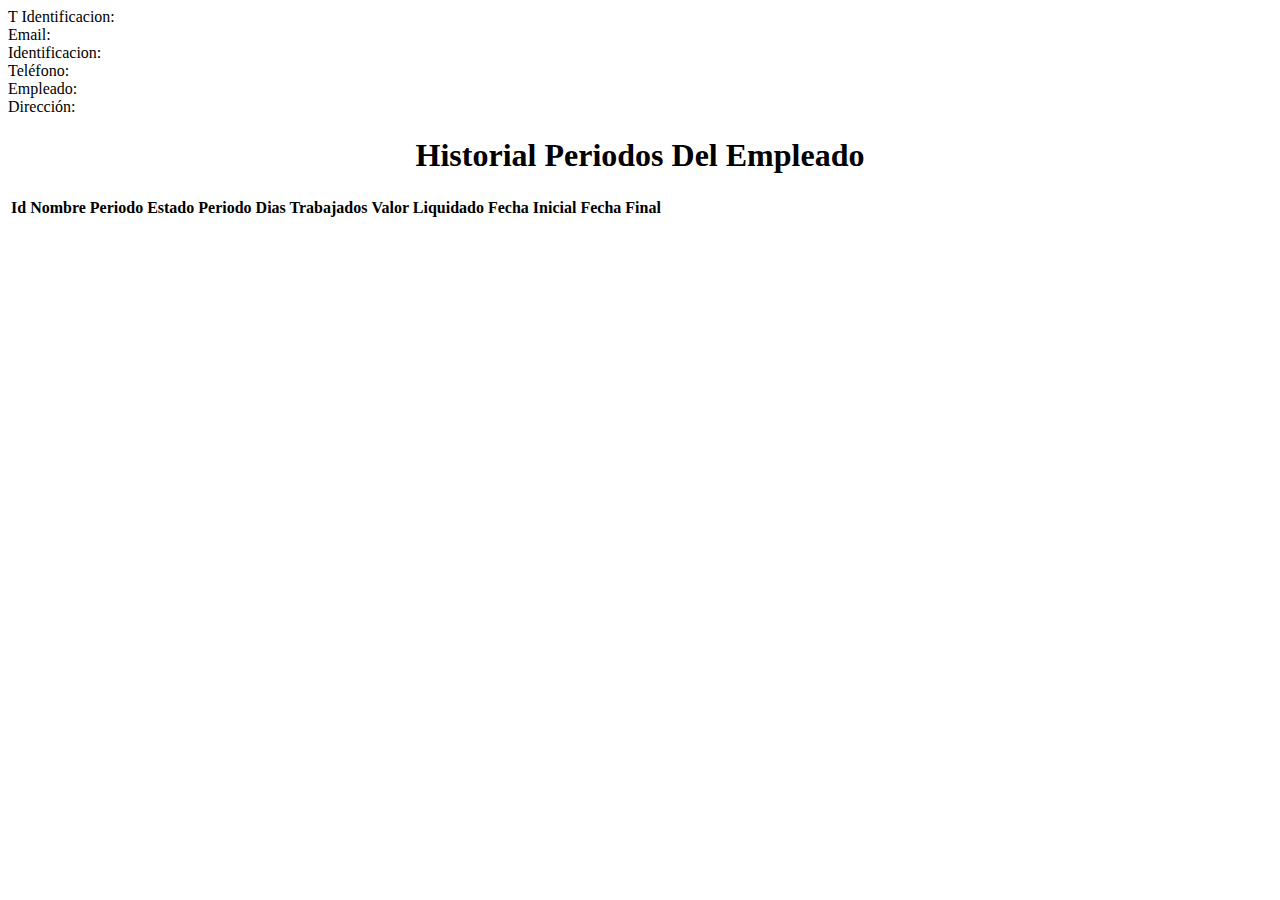
<file: src/main/resources/templates/views/paymentsPeriods.html>
<!DOCTYPE html>
<html xmlns:th="http://www.thymeleaf.org">
<head th:replace="plantilla/template :: head">

</head>
<body>
<header th:replace="plantilla/template :: header"></header>
<svg xmlns="http://www.w3.org/2000/svg" style="display: none;">
  <symbol id="cartera" viewBox="0 0 16 16" class="bi bi-briefcase">
    <path d="M6.5 1A1.5 1.5 0 0 0 5 2.5V3H1.5A1.5 1.5 0 0 0 0 4.5v8A1.5 1.5 0 0 0 1.5 14h13a1.5 1.5 0 0 0 1.5-1.5v-8A1.5 1.5 0 0 0 14.5 3H11v-.5A1.5 1.5 0 0 0 9.5 1h-3zm0 1h3a.5.5 0 0 1 .5.5V3H6v-.5a.5.5 0 0 1 .5-.5zm1.886 6.914L15 7.151V12.5a.5.5 0 0 1-.5.5h-13a.5.5 0 0 1-.5-.5V7.15l6.614 1.764a1.5 1.5 0 0 0 .772 0zM1.5 4h13a.5.5 0 0 1 .5.5v1.616L8.129 7.948a.5.5 0 0 1-.258 0L1 6.116V4.5a.5.5 0 0 1 .5-.5z"/>
  </symbol>
  <symbol id="cotizacion" class="bi bi-file-spreadsheet" viewBox="0 0 16 16">
    <path d="M2 2a2 2 0 0 1 2-2h8a2 2 0 0 1 2 2v12a2 2 0 0 1-2 2H4a2 2 0 0 1-2-2V2zm2-1a1 1 0 0 0-1 1v4h10V2a1 1 0 0 0-1-1H4zm9 6h-3v2h3V7zm0 3h-3v2h3v-2zm0 3h-3v2h2a1 1 0 0 0 1-1v-1zm-4 2v-2H6v2h3zm-4 0v-2H3v1a1 1 0 0 0 1 1h1zm-2-3h2v-2H3v2zm0-3h2V7H3v2zm3-2v2h3V7H6zm3 3H6v2h3v-2z"/>
  </symbol>
  <symbol id="table" viewBox="0 0 16 16">
    <path d="M0 2a2 2 0 0 1 2-2h12a2 2 0 0 1 2 2v12a2 2 0 0 1-2 2H2a2 2 0 0 1-2-2V2zm15 2h-4v3h4V4zm0 4h-4v3h4V8zm0 4h-4v3h3a1 1 0 0 0 1-1v-2zm-5 3v-3H6v3h4zm-5 0v-3H1v2a1 1 0 0 0 1 1h3zm-4-4h4V8H1v3zm0-4h4V4H1v3zm5-3v3h4V4H6zm4 4H6v3h4V8z"/>
  </symbol>
  <symbol id="grid" viewBox="0 0 16 16">
    <path d="M1 2.5A1.5 1.5 0 0 1 2.5 1h3A1.5 1.5 0 0 1 7 2.5v3A1.5 1.5 0 0 1 5.5 7h-3A1.5 1.5 0 0 1 1 5.5v-3zM2.5 2a.5.5 0 0 0-.5.5v3a.5.5 0 0 0 .5.5h3a.5.5 0 0 0 .5-.5v-3a.5.5 0 0 0-.5-.5h-3zm6.5.5A1.5 1.5 0 0 1 10.5 1h3A1.5 1.5 0 0 1 15 2.5v3A1.5 1.5 0 0 1 13.5 7h-3A1.5 1.5 0 0 1 9 5.5v-3zm1.5-.5a.5.5 0 0 0-.5.5v3a.5.5 0 0 0 .5.5h3a.5.5 0 0 0 .5-.5v-3a.5.5 0 0 0-.5-.5h-3zM1 10.5A1.5 1.5 0 0 1 2.5 9h3A1.5 1.5 0 0 1 7 10.5v3A1.5 1.5 0 0 1 5.5 15h-3A1.5 1.5 0 0 1 1 13.5v-3zm1.5-.5a.5.5 0 0 0-.5.5v3a.5.5 0 0 0 .5.5h3a.5.5 0 0 0 .5-.5v-3a.5.5 0 0 0-.5-.5h-3zm6.5.5A1.5 1.5 0 0 1 10.5 9h3a1.5 1.5 0 0 1 1.5 1.5v3a1.5 1.5 0 0 1-1.5 1.5h-3A1.5 1.5 0 0 1 9 13.5v-3zm1.5-.5a.5.5 0 0 0-.5.5v3a.5.5 0 0 0 .5.5h3a.5.5 0 0 0 .5-.5v-3a.5.5 0 0 0-.5-.5h-3z"/>
  </symbol>
  <symbol id="delete" viewBox="0 0 16 16" class="bi bi-trash3">
    <path d="M6.5 1h3a.5.5 0 0 1 .5.5v1H6v-1a.5.5 0 0 1 .5-.5ZM11 2.5v-1A1.5 1.5 0 0 0 9.5 0h-3A1.5 1.5 0 0 0 5 1.5v1H2.506a.58.58 0 0 0-.01 0H1.5a.5.5 0 0 0 0 1h.538l.853 10.66A2 2 0 0 0 4.885 16h6.23a2 2 0 0 0 1.994-1.84l.853-10.66h.538a.5.5 0 0 0 0-1h-.995a.59.59 0 0 0-.01 0H11Zm1.958 1-.846 10.58a1 1 0 0 1-.997.92h-6.23a1 1 0 0 1-.997-.92L3.042 3.5h9.916Zm-7.487 1a.5.5 0 0 1 .528.47l.5 8.5a.5.5 0 0 1-.998.06L5 5.03a.5.5 0 0 1 .47-.53Zm5.058 0a.5.5 0 0 1 .47.53l-.5 8.5a.5.5 0 1 1-.998-.06l.5-8.5a.5.5 0 0 1 .528-.47ZM8 4.5a.5.5 0 0 1 .5.5v8.5a.5.5 0 0 1-1 0V5a.5.5 0 0 1 .5-.5Z"/>
  </symbol>
  <symbol id="newClient" viewBox="0 0 16 16" class="bi bi-person-add">
    <path d="M12.5 16a3.5 3.5 0 1 0 0-7 3.5 3.5 0 0 0 0 7Zm.5-5v1h1a.5.5 0 0 1 0 1h-1v1a.5.5 0 0 1-1 0v-1h-1a.5.5 0 0 1 0-1h1v-1a.5.5 0 0 1 1 0Zm-2-6a3 3 0 1 1-6 0 3 3 0 0 1 6 0ZM8 7a2 2 0 1 0 0-4 2 2 0 0 0 0 4Z"/>
    <path d="M8.256 14a4.474 4.474 0 0 1-.229-1.004H3c.001-.246.154-.986.832-1.664C4.484 10.68 5.711 10 8 10c.26 0 .507.009.74.025.226-.341.496-.65.804-.918C9.077 9.038 8.564 9 8 9c-5 0-6 3-6 4s1 1 1 1h5.256Z"/>
  </symbol>
  <symbol id="edit" viewBox="0 0 16 16" class="bi bi-pencil-square">
    <path d="M15.502 1.94a.5.5 0 0 1 0 .706L14.459 3.69l-2-2L13.502.646a.5.5 0 0 1 .707 0l1.293 1.293zm-1.75 2.456-2-2L4.939 9.21a.5.5 0 0 0-.121.196l-.805 2.414a.25.25 0 0 0 .316.316l2.414-.805a.5.5 0 0 0 .196-.12l6.813-6.814z"/>
    <path fill-rule="evenodd"
          d="M1 13.5A1.5 1.5 0 0 0 2.5 15h11a1.5 1.5 0 0 0 1.5-1.5v-6a.5.5 0 0 0-1 0v6a.5.5 0 0 1-.5.5h-11a.5.5 0 0 1-.5-.5v-11a.5.5 0 0 1 .5-.5H9a.5.5 0 0 0 0-1H2.5A1.5 1.5 0 0 0 1 2.5v11z"/>
  </symbol>

  <symbol id="factura" viewBox="0 0 16 16" class="bi bi-newspaper">
    <path d="M0 2.5A1.5 1.5 0 0 1 1.5 1h11A1.5 1.5 0 0 1 14 2.5v10.528c0 .3-.05.654-.238.972h.738a.5.5 0 0 0 .5-.5v-9a.5.5 0 0 1 1 0v9a1.5 1.5 0 0 1-1.5 1.5H1.497A1.497 1.497 0 0 1 0 13.5v-11zM12 14c.37 0 .654-.211.853-.441.092-.106.147-.279.147-.531V2.5a.5.5 0 0 0-.5-.5h-11a.5.5 0 0 0-.5.5v11c0 .278.223.5.497.5H12z"/>
    <path d="M2 3h10v2H2V3zm0 3h4v3H2V6zm0 4h4v1H2v-1zm0 2h4v1H2v-1zm5-6h2v1H7V6zm3 0h2v1h-2V6zM7 8h2v1H7V8zm3 0h2v1h-2V8zm-3 2h2v1H7v-1zm3 0h2v1h-2v-1zm-3 2h2v1H7v-1zm3 0h2v1h-2v-1z"/>
  </symbol>
  <symbol id="close" viewBox="0 0 16 16" class="bi bi-power">
    <path d="M7.5 1v7h1V1h-1z"/>
    <path d="M3 8.812a4.999 4.999 0 0 1 2.578-4.375l-.485-.874A6 6 0 1 0 11 3.616l-.501.865A5 5 0 1 1 3 8.812z"/>
  </symbol>
  <symbol id="diner" viewBox="0 0 16 16" class="bi bi-cash-coin">
    <path fill-rule="evenodd" d="M11 15a4 4 0 1 0 0-8 4 4 0 0 0 0 8zm5-4a5 5 0 1 1-10 0 5 5 0 0 1 10 0z"/>
    <path d="M9.438 11.944c.047.596.518 1.06 1.363 1.116v.44h.375v-.443c.875-.061 1.386-.529 1.386-1.207 0-.618-.39-.936-1.09-1.1l-.296-.07v-1.2c.376.043.614.248.671.532h.658c-.047-.575-.54-1.024-1.329-1.073V8.5h-.375v.45c-.747.073-1.255.522-1.255 1.158 0 .562.378.92 1.007 1.066l.248.061v1.272c-.384-.058-.639-.27-.696-.563h-.668zm1.36-1.354c-.369-.085-.569-.26-.569-.522 0-.294.216-.514.572-.578v1.1h-.003zm.432.746c.449.104.655.272.655.569 0 .339-.257.571-.709.614v-1.195l.054.012z"/>
    <path d="M1 0a1 1 0 0 0-1 1v8a1 1 0 0 0 1 1h4.083c.058-.344.145-.678.258-1H3a2 2 0 0 0-2-2V3a2 2 0 0 0 2-2h10a2 2 0 0 0 2 2v3.528c.38.34.717.728 1 1.154V1a1 1 0 0 0-1-1H1z"/>
    <path d="M9.998 5.083 10 5a2 2 0 1 0-3.132 1.65 5.982 5.982 0 0 1 3.13-1.567z"/>
  </symbol>

</svg>
<div class="container" th:if="${userLogger.roles.?[roleName.contains('gestor_usuario')].size() > 0}">
  <div class="border p-3 border-3 rounded">
    <div class="border p-3 border-3  rounded">
      <div class="row">
        <div class="col-md-8">
          <div class="row">
            <div class="col-6">
              <div class="form-group">
                <label>T Identificacion:</label>
                <span class="fw-bold" th:text="${employee.documentTypeEmployee}" style="text-align: right;"></span>
              </div>
            </div>
            <div class="col-6">
              <div class="form-group">
                <label>Email:</label>
                <span class="fw-bold" th:text="${employee.employeeEmail}"></span>
              </div>
            </div>
            <div class="col-6">
              <div class="form-group">
                <label>Identificacion:</label>
                <span class="fw-bold" th:text="${employee.documentNumberEmployee}"></span>
              </div>
            </div>
            <div class="col-6">
              <div class="form-group">
                <label>Teléfono:</label>
                <span class="fw-bold" th:text="${employee.employeePhone}"></span>
              </div>
            </div>
            <div class="col-6">
              <div class="form-group">
                <label>Empleado:</label>
                <span class="fw-bold" th:text="${employee.employeeName}"></span>
              </div>
            </div>
            <div class="col-6">
              <div class="form-group">
                <label>Dirección:</label>
                <span class="fw-bold" th:text="${employee.employeeAddress}"></span>
              </div>
            </div>

          </div>
        </div>
      </div>
    </div>
  </div>
</div>

<h1 style="text-align:center;">Historial Periodos Del Empleado</h1>
<table class="table table-striped table-bordered">
  <thead>
  <tr>
    <th class="text-center">Id</th>
    <th class="text-center">Nombre Periodo</th>
    <th class="text-center">Estado Periodo</th>
    <th class="text-center">Dias Trabajados</th>
    <th class="text-center">Valor  Liquidado</th>
    <th class="text-center">Fecha Inicial</th>
    <th class="text-center">Fecha Final</th>
  </tr>
  </thead>
  <tbody>
  <tr th:each="paymentPeriod : ${paymentPeriods}">
    <td class="text-dark text-center"><span th:text="${paymentPeriod.id}"></span></td>

    <td class="text-center" th:if="${userLogger.roles.?[roleName.contains('gestor_usuario')].size() > 0}">

      <div>
        <a class="nav-link active btn btn-light btn-sm text-primary"
           th:href="@{/dayjobs/dayJobsPayment/} + ${paymentPeriod.id}"
           th:text="${paymentPeriod.periodName}"></a>
      </div>
    </td>



    <td class="text-dark text-center"><span th:text="${paymentPeriod.statePeriod}"></span></td>
    <td class="text-dark text-center"><span th:text="${paymentPeriod.dayJobs.?[not liquidationStatus.contains('anulado')].size()}"></span></td>



    <td class="text-dark text-center" th:text="${paymentPeriod.totalLiquidatedPeriod}"
        th:attr="data-value=${paymentPeriod.totalLiquidatedPeriod}" style="text-align: right;"></td>
    <script th:inline="javascript">
    var value = parseFloat([[${paymentPeriod.totalLiquidatedPeriod}]]);
    var formatter = new Intl.NumberFormat('es-CO', {
        style: 'currency',
        currency: 'COP',
        minimumFractionDigits: 0,
        maximumFractionDigits: 0
    });
    var formattedValue = formatter.format(value);
    document.querySelector("[data-value='[[${paymentPeriod.totalLiquidatedPeriod}]]']").textContent = formattedValue;
        </script>
    <td class="text-dark text-center"><span th:text="${paymentPeriod.startDate}"></span></td>
    <td class="text-dark text-center"><span th:text="${paymentPeriod.finalDate}"></span></td>

  </tr>
  </tbody>
</table>

</div>
<br><br><br><br><br><br>
<footer th:replace="plantilla/template :: footer"></footer>
</body>
</html>
</file>
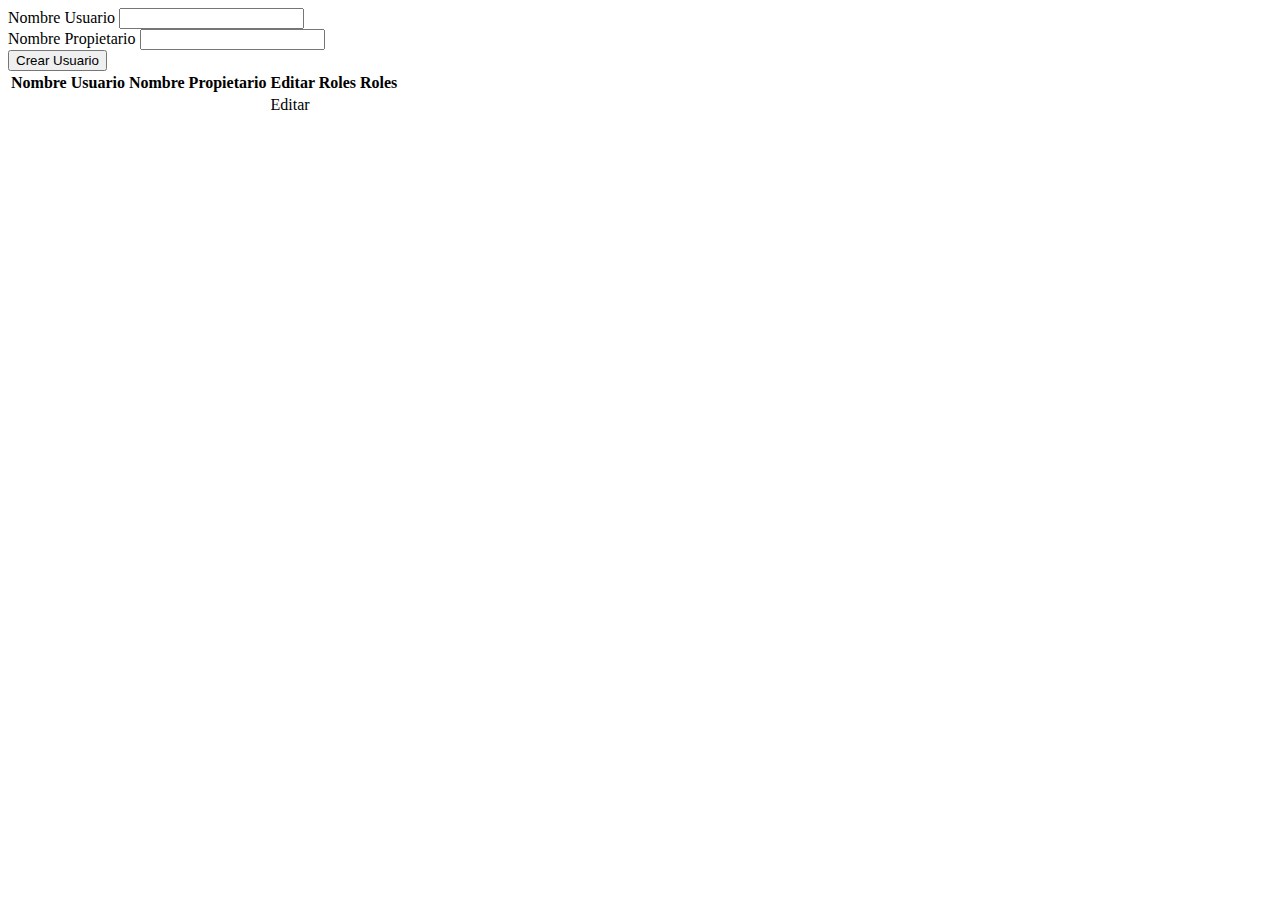
<file: src/main/resources/templates/views/usuarios.html>
<!DOCTYPE html>
<html xmlns:th="http://www.thymeleaf.org">
<head th:replace="plantilla/template :: head">

</head>
<body>
<header th:replace="plantilla/template :: header"></header>

<div class="container">
    <div class="row justify-content-center">
        <div class="col-md-6 bg-light rounded">
            <form th:action="@{/usrs/new}" th:object="${user}" method="post" class="row g-3" id="formNewItem">
                <input type="hidden" th:field="*{id}">
                <small class="text-right">
                    <a  th:href="@{/usrs}" th:text="'Anular'" class="float-right"></a>
                </small>
                <div class="col-md-6">
                    <label for="userName" class="form-label">Nombre Usuario</label>
                    <input type="text" class="form-control" id="userName" th:field="*{userName}" required><br>
                    <small class="form-text text-danger" th:if="${#fields.hasErrors('userName')}" th:errors="*{userName}"></small>
                </div>

                <div class="col-md-6">
                    <label for="name" class="form-label">Nombre Propietario</label>
                    <input type="text" th:field="*{name}" class="form-control" id="name"  required><br>
                    <small class="form-text text-danger" th:if="${#fields.hasErrors('name')}" th:errors="*{name}"></small>
                </div>
                <small class="form-text text-danger" th:if="${#fields.hasErrors('password')}" th:errors="*{password}"></small>
                <small class="form-text text-danger" th:if="${#fields.hasErrors('confirmPassword')}" th:errors="*{confirmPassword}"></small>


                <div class="mb-3 text-center">
                    <button class="btn btn-secondary" type="submit">Crear Usuario</button>
                </div>
            </form>
        </div>
    </div>
</div>

<table class="table table-striped table-bordered">
    <thead>
    <tr>
        <th>Nombre Usuario</th>
        <th>Nombre Propietario</th>
        <th>Editar Roles</th>
        <th>Roles</th>

    </tr>
    </thead>
    <tbody>
    <tr th:each="usr : ${users}">
        <td class="text-dark"><span th:text="${usr.userName}"></span></td>
        <td class="text-dark"><span th:text="${usr.name}"></span></td>
        <td class="text-dark"><span><a class="nav-link active"
                                       th:href="@{/usrs/editRoles/} + ${usr.id}">Editar</a> </span></td>
        <td class="text-dark">
            <span th:each="rol, iter : ${usr.roles}" th:text="${rol.roleName} + (${!iter.last} ? ', ' : '')"></span>
        </td>

    </tr>
    </tbody>
</table>

<br><br><br><br><br><br>

<footer th:replace="plantilla/template :: footer"></footer>
</body>
</html>
</file>
